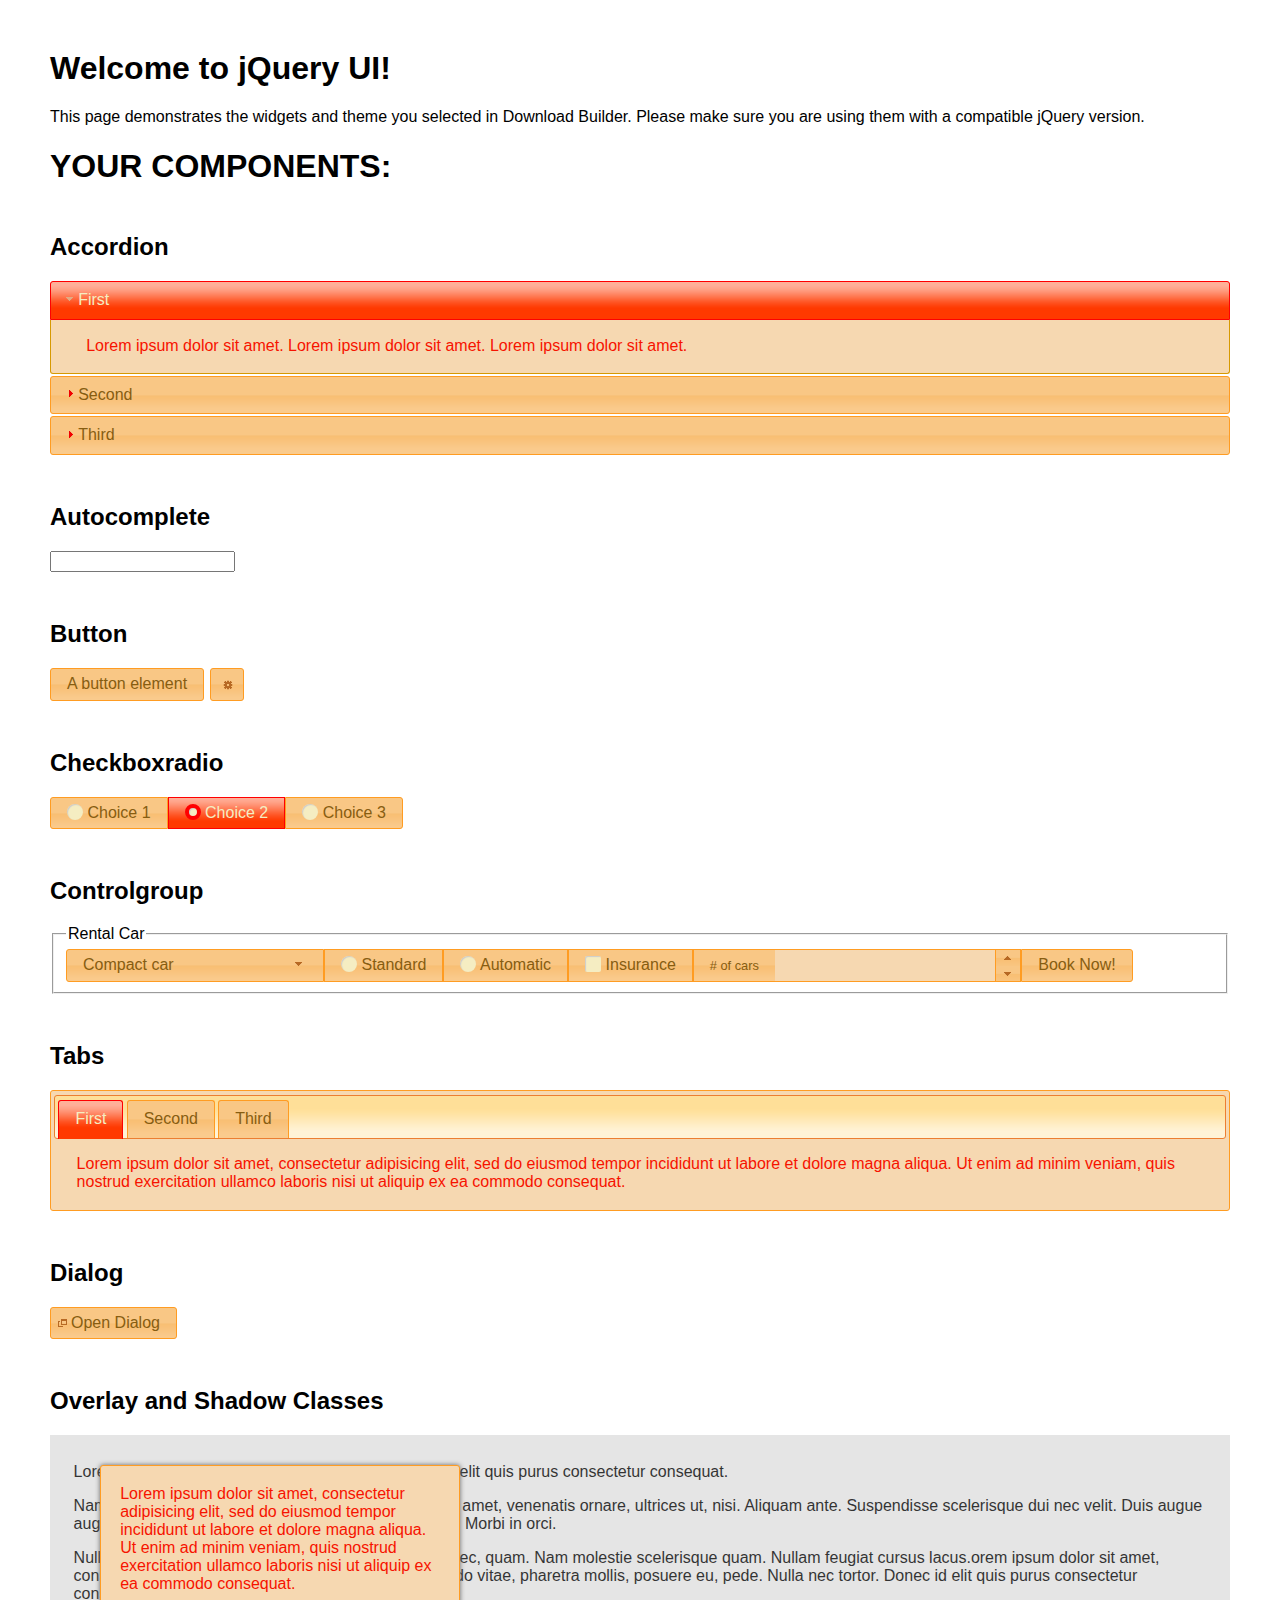
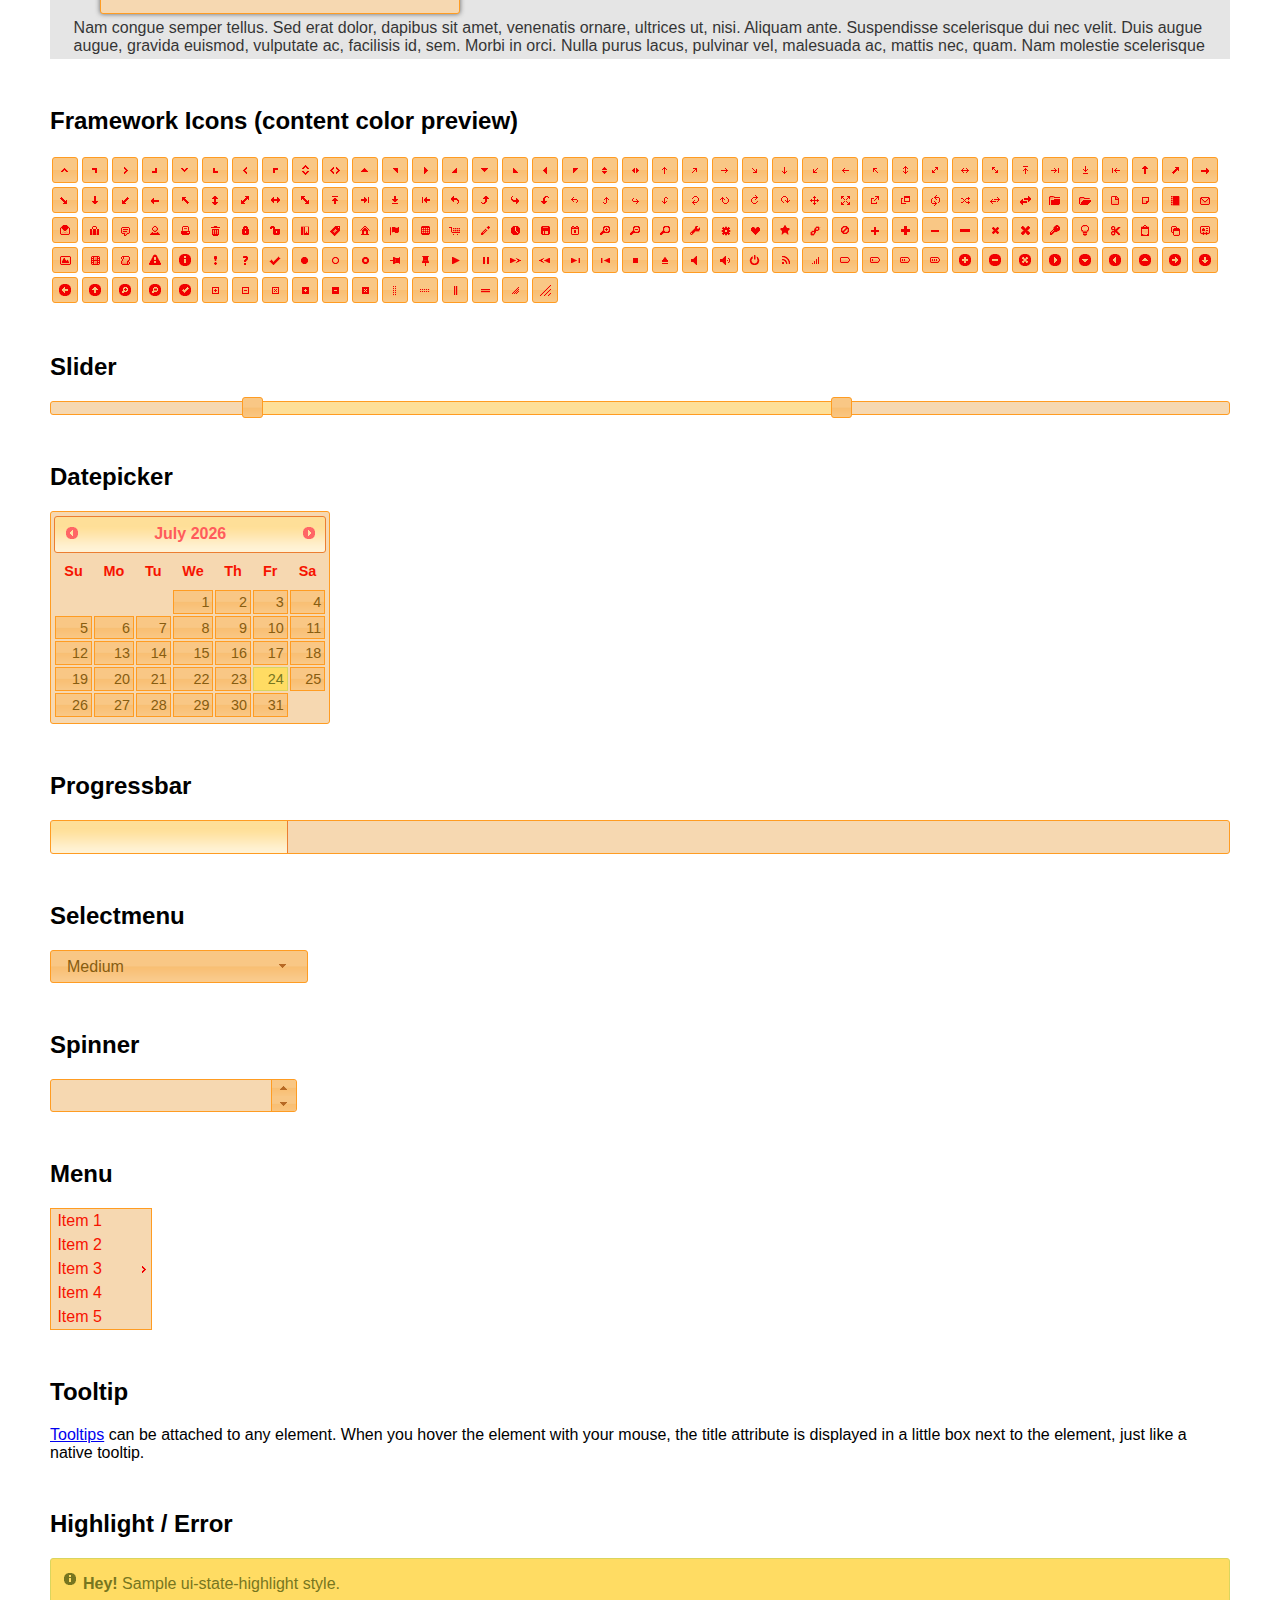
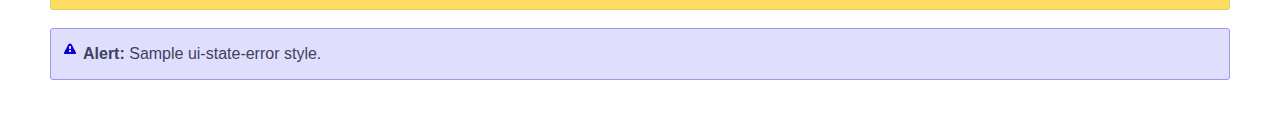
<file: websys/Resources/jquery-ui-1.12.1.custom/index.html>
<!doctype html>
<html lang="us">
<head>
	<meta charset="utf-8">
	<title>jQuery UI Example Page</title>
	<link href="jquery-ui.css" rel="stylesheet">
	<style>
	body{
		font-family: "Trebuchet MS", sans-serif;
		margin: 50px;
	}
	.demoHeaders {
		margin-top: 2em;
	}
	#dialog-link {
		padding: .4em 1em .4em 20px;
		text-decoration: none;
		position: relative;
	}
	#dialog-link span.ui-icon {
		margin: 0 5px 0 0;
		position: absolute;
		left: .2em;
		top: 50%;
		margin-top: -8px;
	}
	#icons {
		margin: 0;
		padding: 0;
	}
	#icons li {
		margin: 2px;
		position: relative;
		padding: 4px 0;
		cursor: pointer;
		float: left;
		list-style: none;
	}
	#icons span.ui-icon {
		float: left;
		margin: 0 4px;
	}
	.fakewindowcontain .ui-widget-overlay {
		position: absolute;
	}
	select {
		width: 200px;
	}
	</style>
</head>
<body>

<h1>Welcome to jQuery UI!</h1>

<div class="ui-widget">
	<p>This page demonstrates the widgets and theme you selected in Download Builder. Please make sure you are using them with a compatible jQuery version.</p>
</div>

<h1>YOUR COMPONENTS:</h1>


<!-- Accordion -->
<h2 class="demoHeaders">Accordion</h2>
<div id="accordion">
	<h3>First</h3>
	<div>Lorem ipsum dolor sit amet. Lorem ipsum dolor sit amet. Lorem ipsum dolor sit amet.</div>
	<h3>Second</h3>
	<div>Phasellus mattis tincidunt nibh.</div>
	<h3>Third</h3>
	<div>Nam dui erat, auctor a, dignissim quis.</div>
</div>



<!-- Autocomplete -->
<h2 class="demoHeaders">Autocomplete</h2>
<div>
	<input id="autocomplete" title="type &quot;a&quot;">
</div>



<!-- Button -->
<h2 class="demoHeaders">Button</h2>
<button id="button">A button element</button>
<button id="button-icon">An icon-only button</button>



<!-- Checkboxradio -->
<h2 class="demoHeaders">Checkboxradio</h2>
<form style="margin-top: 1em;">
	<div id="radioset">
		<input type="radio" id="radio1" name="radio"><label for="radio1">Choice 1</label>
		<input type="radio" id="radio2" name="radio" checked="checked"><label for="radio2">Choice 2</label>
		<input type="radio" id="radio3" name="radio"><label for="radio3">Choice 3</label>
	</div>
</form>



<!-- Controlgroup -->
<h2 class="demoHeaders">Controlgroup</h2>
<fieldset>
	<legend>Rental Car</legend>
	<div id="controlgroup">
		<select id="car-type">
			<option>Compact car</option>
			<option>Midsize car</option>
			<option>Full size car</option>
			<option>SUV</option>
			<option>Luxury</option>
			<option>Truck</option>
			<option>Van</option>
		</select>
		<label for="transmission-standard">Standard</label>
		<input type="radio" name="transmission" id="transmission-standard">
		<label for="transmission-automatic">Automatic</label>
		<input type="radio" name="transmission" id="transmission-automatic">
		<label for="insurance">Insurance</label>
		<input type="checkbox" name="insurance" id="insurance">
		<label for="horizontal-spinner" class="ui-controlgroup-label"># of cars</label>
		<input id="horizontal-spinner" class="ui-spinner-input">
		<button>Book Now!</button>
	</div>
</fieldset>



<!-- Tabs -->
<h2 class="demoHeaders">Tabs</h2>
<div id="tabs">
	<ul>
		<li><a href="#tabs-1">First</a></li>
		<li><a href="#tabs-2">Second</a></li>
		<li><a href="#tabs-3">Third</a></li>
	</ul>
	<div id="tabs-1">Lorem ipsum dolor sit amet, consectetur adipisicing elit, sed do eiusmod tempor incididunt ut labore et dolore magna aliqua. Ut enim ad minim veniam, quis nostrud exercitation ullamco laboris nisi ut aliquip ex ea commodo consequat.</div>
	<div id="tabs-2">Phasellus mattis tincidunt nibh. Cras orci urna, blandit id, pretium vel, aliquet ornare, felis. Maecenas scelerisque sem non nisl. Fusce sed lorem in enim dictum bibendum.</div>
	<div id="tabs-3">Nam dui erat, auctor a, dignissim quis, sollicitudin eu, felis. Pellentesque nisi urna, interdum eget, sagittis et, consequat vestibulum, lacus. Mauris porttitor ullamcorper augue.</div>
</div>



<h2 class="demoHeaders">Dialog</h2>
<p>
	<button id="dialog-link" class="ui-button ui-corner-all ui-widget">
		<span class="ui-icon ui-icon-newwin"></span>Open Dialog
	</button>
</p>

<h2 class="demoHeaders">Overlay and Shadow Classes</h2>
<div style="position: relative; width: 96%; height: 200px; padding:1% 2%; overflow:hidden;" class="fakewindowcontain">
	<p>Lorem ipsum dolor sit amet,  Nulla nec tortor. Donec id elit quis purus consectetur consequat. </p><p>Nam congue semper tellus. Sed erat dolor, dapibus sit amet, venenatis ornare, ultrices ut, nisi. Aliquam ante. Suspendisse scelerisque dui nec velit. Duis augue augue, gravida euismod, vulputate ac, facilisis id, sem. Morbi in orci. </p><p>Nulla purus lacus, pulvinar vel, malesuada ac, mattis nec, quam. Nam molestie scelerisque quam. Nullam feugiat cursus lacus.orem ipsum dolor sit amet, consectetur adipiscing elit. Donec libero risus, commodo vitae, pharetra mollis, posuere eu, pede. Nulla nec tortor. Donec id elit quis purus consectetur consequat. </p><p>Nam congue semper tellus. Sed erat dolor, dapibus sit amet, venenatis ornare, ultrices ut, nisi. Aliquam ante. Suspendisse scelerisque dui nec velit. Duis augue augue, gravida euismod, vulputate ac, facilisis id, sem. Morbi in orci. Nulla purus lacus, pulvinar vel, malesuada ac, mattis nec, quam. Nam molestie scelerisque quam. </p><p>Nullam feugiat cursus lacus.orem ipsum dolor sit amet, consectetur adipiscing elit. Donec libero risus, commodo vitae, pharetra mollis, posuere eu, pede. Nulla nec tortor. Donec id elit quis purus consectetur consequat. Nam congue semper tellus. Sed erat dolor, dapibus sit amet, venenatis ornare, ultrices ut, nisi. Aliquam ante. </p><p>Suspendisse scelerisque dui nec velit. Duis augue augue, gravida euismod, vulputate ac, facilisis id, sem. Morbi in orci. Nulla purus lacus, pulvinar vel, malesuada ac, mattis nec, quam. Nam molestie scelerisque quam. Nullam feugiat cursus lacus.orem ipsum dolor sit amet, consectetur adipiscing elit. Donec libero risus, commodo vitae, pharetra mollis, posuere eu, pede. Nulla nec tortor. Donec id elit quis purus consectetur consequat. Nam congue semper tellus. Sed erat dolor, dapibus sit amet, venenatis ornare, ultrices ut, nisi. </p>

	<!-- ui-dialog -->
	<div class="ui-widget-overlay ui-front"></div>
	<div style="position: absolute; width: 320px; left: 50px; top: 30px; padding: 1.2em" class="ui-widget ui-front ui-widget-content ui-corner-all ui-widget-shadow">
		Lorem ipsum dolor sit amet, consectetur adipisicing elit, sed do eiusmod tempor incididunt ut labore et dolore magna aliqua. Ut enim ad minim veniam, quis nostrud exercitation ullamco laboris nisi ut aliquip ex ea commodo consequat.
	</div>

</div>

<!-- ui-dialog -->
<div id="dialog" title="Dialog Title">
	<p>Lorem ipsum dolor sit amet, consectetur adipisicing elit, sed do eiusmod tempor incididunt ut labore et dolore magna aliqua. Ut enim ad minim veniam, quis nostrud exercitation ullamco laboris nisi ut aliquip ex ea commodo consequat.</p>
</div>



<h2 class="demoHeaders">Framework Icons (content color preview)</h2>
<ul id="icons" class="ui-widget ui-helper-clearfix">
	<li class="ui-state-default ui-corner-all" title=".ui-icon-caret-1-n"><span class="ui-icon ui-icon-caret-1-n"></span></li>
	<li class="ui-state-default ui-corner-all" title=".ui-icon-caret-1-ne"><span class="ui-icon ui-icon-caret-1-ne"></span></li>
	<li class="ui-state-default ui-corner-all" title=".ui-icon-caret-1-e"><span class="ui-icon ui-icon-caret-1-e"></span></li>
	<li class="ui-state-default ui-corner-all" title=".ui-icon-caret-1-se"><span class="ui-icon ui-icon-caret-1-se"></span></li>
	<li class="ui-state-default ui-corner-all" title=".ui-icon-caret-1-s"><span class="ui-icon ui-icon-caret-1-s"></span></li>
	<li class="ui-state-default ui-corner-all" title=".ui-icon-caret-1-sw"><span class="ui-icon ui-icon-caret-1-sw"></span></li>
	<li class="ui-state-default ui-corner-all" title=".ui-icon-caret-1-w"><span class="ui-icon ui-icon-caret-1-w"></span></li>
	<li class="ui-state-default ui-corner-all" title=".ui-icon-caret-1-nw"><span class="ui-icon ui-icon-caret-1-nw"></span></li>
	<li class="ui-state-default ui-corner-all" title=".ui-icon-caret-2-n-s"><span class="ui-icon ui-icon-caret-2-n-s"></span></li>
	<li class="ui-state-default ui-corner-all" title=".ui-icon-caret-2-e-w"><span class="ui-icon ui-icon-caret-2-e-w"></span></li>
	<li class="ui-state-default ui-corner-all" title=".ui-icon-triangle-1-n"><span class="ui-icon ui-icon-triangle-1-n"></span></li>
	<li class="ui-state-default ui-corner-all" title=".ui-icon-triangle-1-ne"><span class="ui-icon ui-icon-triangle-1-ne"></span></li>
	<li class="ui-state-default ui-corner-all" title=".ui-icon-triangle-1-e"><span class="ui-icon ui-icon-triangle-1-e"></span></li>
	<li class="ui-state-default ui-corner-all" title=".ui-icon-triangle-1-se"><span class="ui-icon ui-icon-triangle-1-se"></span></li>
	<li class="ui-state-default ui-corner-all" title=".ui-icon-triangle-1-s"><span class="ui-icon ui-icon-triangle-1-s"></span></li>
	<li class="ui-state-default ui-corner-all" title=".ui-icon-triangle-1-sw"><span class="ui-icon ui-icon-triangle-1-sw"></span></li>
	<li class="ui-state-default ui-corner-all" title=".ui-icon-triangle-1-w"><span class="ui-icon ui-icon-triangle-1-w"></span></li>
	<li class="ui-state-default ui-corner-all" title=".ui-icon-triangle-1-nw"><span class="ui-icon ui-icon-triangle-1-nw"></span></li>
	<li class="ui-state-default ui-corner-all" title=".ui-icon-triangle-2-n-s"><span class="ui-icon ui-icon-triangle-2-n-s"></span></li>
	<li class="ui-state-default ui-corner-all" title=".ui-icon-triangle-2-e-w"><span class="ui-icon ui-icon-triangle-2-e-w"></span></li>
	<li class="ui-state-default ui-corner-all" title=".ui-icon-arrow-1-n"><span class="ui-icon ui-icon-arrow-1-n"></span></li>
	<li class="ui-state-default ui-corner-all" title=".ui-icon-arrow-1-ne"><span class="ui-icon ui-icon-arrow-1-ne"></span></li>
	<li class="ui-state-default ui-corner-all" title=".ui-icon-arrow-1-e"><span class="ui-icon ui-icon-arrow-1-e"></span></li>
	<li class="ui-state-default ui-corner-all" title=".ui-icon-arrow-1-se"><span class="ui-icon ui-icon-arrow-1-se"></span></li>
	<li class="ui-state-default ui-corner-all" title=".ui-icon-arrow-1-s"><span class="ui-icon ui-icon-arrow-1-s"></span></li>
	<li class="ui-state-default ui-corner-all" title=".ui-icon-arrow-1-sw"><span class="ui-icon ui-icon-arrow-1-sw"></span></li>
	<li class="ui-state-default ui-corner-all" title=".ui-icon-arrow-1-w"><span class="ui-icon ui-icon-arrow-1-w"></span></li>
	<li class="ui-state-default ui-corner-all" title=".ui-icon-arrow-1-nw"><span class="ui-icon ui-icon-arrow-1-nw"></span></li>
	<li class="ui-state-default ui-corner-all" title=".ui-icon-arrow-2-n-s"><span class="ui-icon ui-icon-arrow-2-n-s"></span></li>
	<li class="ui-state-default ui-corner-all" title=".ui-icon-arrow-2-ne-sw"><span class="ui-icon ui-icon-arrow-2-ne-sw"></span></li>
	<li class="ui-state-default ui-corner-all" title=".ui-icon-arrow-2-e-w"><span class="ui-icon ui-icon-arrow-2-e-w"></span></li>
	<li class="ui-state-default ui-corner-all" title=".ui-icon-arrow-2-se-nw"><span class="ui-icon ui-icon-arrow-2-se-nw"></span></li>
	<li class="ui-state-default ui-corner-all" title=".ui-icon-arrowstop-1-n"><span class="ui-icon ui-icon-arrowstop-1-n"></span></li>
	<li class="ui-state-default ui-corner-all" title=".ui-icon-arrowstop-1-e"><span class="ui-icon ui-icon-arrowstop-1-e"></span></li>
	<li class="ui-state-default ui-corner-all" title=".ui-icon-arrowstop-1-s"><span class="ui-icon ui-icon-arrowstop-1-s"></span></li>
	<li class="ui-state-default ui-corner-all" title=".ui-icon-arrowstop-1-w"><span class="ui-icon ui-icon-arrowstop-1-w"></span></li>
	<li class="ui-state-default ui-corner-all" title=".ui-icon-arrowthick-1-n"><span class="ui-icon ui-icon-arrowthick-1-n"></span></li>
	<li class="ui-state-default ui-corner-all" title=".ui-icon-arrowthick-1-ne"><span class="ui-icon ui-icon-arrowthick-1-ne"></span></li>
	<li class="ui-state-default ui-corner-all" title=".ui-icon-arrowthick-1-e"><span class="ui-icon ui-icon-arrowthick-1-e"></span></li>
	<li class="ui-state-default ui-corner-all" title=".ui-icon-arrowthick-1-se"><span class="ui-icon ui-icon-arrowthick-1-se"></span></li>
	<li class="ui-state-default ui-corner-all" title=".ui-icon-arrowthick-1-s"><span class="ui-icon ui-icon-arrowthick-1-s"></span></li>
	<li class="ui-state-default ui-corner-all" title=".ui-icon-arrowthick-1-sw"><span class="ui-icon ui-icon-arrowthick-1-sw"></span></li>
	<li class="ui-state-default ui-corner-all" title=".ui-icon-arrowthick-1-w"><span class="ui-icon ui-icon-arrowthick-1-w"></span></li>
	<li class="ui-state-default ui-corner-all" title=".ui-icon-arrowthick-1-nw"><span class="ui-icon ui-icon-arrowthick-1-nw"></span></li>
	<li class="ui-state-default ui-corner-all" title=".ui-icon-arrowthick-2-n-s"><span class="ui-icon ui-icon-arrowthick-2-n-s"></span></li>
	<li class="ui-state-default ui-corner-all" title=".ui-icon-arrowthick-2-ne-sw"><span class="ui-icon ui-icon-arrowthick-2-ne-sw"></span></li>
	<li class="ui-state-default ui-corner-all" title=".ui-icon-arrowthick-2-e-w"><span class="ui-icon ui-icon-arrowthick-2-e-w"></span></li>
	<li class="ui-state-default ui-corner-all" title=".ui-icon-arrowthick-2-se-nw"><span class="ui-icon ui-icon-arrowthick-2-se-nw"></span></li>
	<li class="ui-state-default ui-corner-all" title=".ui-icon-arrowthickstop-1-n"><span class="ui-icon ui-icon-arrowthickstop-1-n"></span></li>
	<li class="ui-state-default ui-corner-all" title=".ui-icon-arrowthickstop-1-e"><span class="ui-icon ui-icon-arrowthickstop-1-e"></span></li>
	<li class="ui-state-default ui-corner-all" title=".ui-icon-arrowthickstop-1-s"><span class="ui-icon ui-icon-arrowthickstop-1-s"></span></li>
	<li class="ui-state-default ui-corner-all" title=".ui-icon-arrowthickstop-1-w"><span class="ui-icon ui-icon-arrowthickstop-1-w"></span></li>
	<li class="ui-state-default ui-corner-all" title=".ui-icon-arrowreturnthick-1-w"><span class="ui-icon ui-icon-arrowreturnthick-1-w"></span></li>
	<li class="ui-state-default ui-corner-all" title=".ui-icon-arrowreturnthick-1-n"><span class="ui-icon ui-icon-arrowreturnthick-1-n"></span></li>
	<li class="ui-state-default ui-corner-all" title=".ui-icon-arrowreturnthick-1-e"><span class="ui-icon ui-icon-arrowreturnthick-1-e"></span></li>
	<li class="ui-state-default ui-corner-all" title=".ui-icon-arrowreturnthick-1-s"><span class="ui-icon ui-icon-arrowreturnthick-1-s"></span></li>
	<li class="ui-state-default ui-corner-all" title=".ui-icon-arrowreturn-1-w"><span class="ui-icon ui-icon-arrowreturn-1-w"></span></li>
	<li class="ui-state-default ui-corner-all" title=".ui-icon-arrowreturn-1-n"><span class="ui-icon ui-icon-arrowreturn-1-n"></span></li>
	<li class="ui-state-default ui-corner-all" title=".ui-icon-arrowreturn-1-e"><span class="ui-icon ui-icon-arrowreturn-1-e"></span></li>
	<li class="ui-state-default ui-corner-all" title=".ui-icon-arrowreturn-1-s"><span class="ui-icon ui-icon-arrowreturn-1-s"></span></li>
	<li class="ui-state-default ui-corner-all" title=".ui-icon-arrowrefresh-1-w"><span class="ui-icon ui-icon-arrowrefresh-1-w"></span></li>
	<li class="ui-state-default ui-corner-all" title=".ui-icon-arrowrefresh-1-n"><span class="ui-icon ui-icon-arrowrefresh-1-n"></span></li>
	<li class="ui-state-default ui-corner-all" title=".ui-icon-arrowrefresh-1-e"><span class="ui-icon ui-icon-arrowrefresh-1-e"></span></li>
	<li class="ui-state-default ui-corner-all" title=".ui-icon-arrowrefresh-1-s"><span class="ui-icon ui-icon-arrowrefresh-1-s"></span></li>
	<li class="ui-state-default ui-corner-all" title=".ui-icon-arrow-4"><span class="ui-icon ui-icon-arrow-4"></span></li>
	<li class="ui-state-default ui-corner-all" title=".ui-icon-arrow-4-diag"><span class="ui-icon ui-icon-arrow-4-diag"></span></li>
	<li class="ui-state-default ui-corner-all" title=".ui-icon-extlink"><span class="ui-icon ui-icon-extlink"></span></li>
	<li class="ui-state-default ui-corner-all" title=".ui-icon-newwin"><span class="ui-icon ui-icon-newwin"></span></li>
	<li class="ui-state-default ui-corner-all" title=".ui-icon-refresh"><span class="ui-icon ui-icon-refresh"></span></li>
	<li class="ui-state-default ui-corner-all" title=".ui-icon-shuffle"><span class="ui-icon ui-icon-shuffle"></span></li>
	<li class="ui-state-default ui-corner-all" title=".ui-icon-transfer-e-w"><span class="ui-icon ui-icon-transfer-e-w"></span></li>
	<li class="ui-state-default ui-corner-all" title=".ui-icon-transferthick-e-w"><span class="ui-icon ui-icon-transferthick-e-w"></span></li>
	<li class="ui-state-default ui-corner-all" title=".ui-icon-folder-collapsed"><span class="ui-icon ui-icon-folder-collapsed"></span></li>
	<li class="ui-state-default ui-corner-all" title=".ui-icon-folder-open"><span class="ui-icon ui-icon-folder-open"></span></li>
	<li class="ui-state-default ui-corner-all" title=".ui-icon-document"><span class="ui-icon ui-icon-document"></span></li>
	<li class="ui-state-default ui-corner-all" title=".ui-icon-document-b"><span class="ui-icon ui-icon-document-b"></span></li>
	<li class="ui-state-default ui-corner-all" title=".ui-icon-note"><span class="ui-icon ui-icon-note"></span></li>
	<li class="ui-state-default ui-corner-all" title=".ui-icon-mail-closed"><span class="ui-icon ui-icon-mail-closed"></span></li>
	<li class="ui-state-default ui-corner-all" title=".ui-icon-mail-open"><span class="ui-icon ui-icon-mail-open"></span></li>
	<li class="ui-state-default ui-corner-all" title=".ui-icon-suitcase"><span class="ui-icon ui-icon-suitcase"></span></li>
	<li class="ui-state-default ui-corner-all" title=".ui-icon-comment"><span class="ui-icon ui-icon-comment"></span></li>
	<li class="ui-state-default ui-corner-all" title=".ui-icon-person"><span class="ui-icon ui-icon-person"></span></li>
	<li class="ui-state-default ui-corner-all" title=".ui-icon-print"><span class="ui-icon ui-icon-print"></span></li>
	<li class="ui-state-default ui-corner-all" title=".ui-icon-trash"><span class="ui-icon ui-icon-trash"></span></li>
	<li class="ui-state-default ui-corner-all" title=".ui-icon-locked"><span class="ui-icon ui-icon-locked"></span></li>
	<li class="ui-state-default ui-corner-all" title=".ui-icon-unlocked"><span class="ui-icon ui-icon-unlocked"></span></li>
	<li class="ui-state-default ui-corner-all" title=".ui-icon-bookmark"><span class="ui-icon ui-icon-bookmark"></span></li>
	<li class="ui-state-default ui-corner-all" title=".ui-icon-tag"><span class="ui-icon ui-icon-tag"></span></li>
	<li class="ui-state-default ui-corner-all" title=".ui-icon-home"><span class="ui-icon ui-icon-home"></span></li>
	<li class="ui-state-default ui-corner-all" title=".ui-icon-flag"><span class="ui-icon ui-icon-flag"></span></li>
	<li class="ui-state-default ui-corner-all" title=".ui-icon-calculator"><span class="ui-icon ui-icon-calculator"></span></li>
	<li class="ui-state-default ui-corner-all" title=".ui-icon-cart"><span class="ui-icon ui-icon-cart"></span></li>
	<li class="ui-state-default ui-corner-all" title=".ui-icon-pencil"><span class="ui-icon ui-icon-pencil"></span></li>
	<li class="ui-state-default ui-corner-all" title=".ui-icon-clock"><span class="ui-icon ui-icon-clock"></span></li>
	<li class="ui-state-default ui-corner-all" title=".ui-icon-disk"><span class="ui-icon ui-icon-disk"></span></li>
	<li class="ui-state-default ui-corner-all" title=".ui-icon-calendar"><span class="ui-icon ui-icon-calendar"></span></li>
	<li class="ui-state-default ui-corner-all" title=".ui-icon-zoomin"><span class="ui-icon ui-icon-zoomin"></span></li>
	<li class="ui-state-default ui-corner-all" title=".ui-icon-zoomout"><span class="ui-icon ui-icon-zoomout"></span></li>
	<li class="ui-state-default ui-corner-all" title=".ui-icon-search"><span class="ui-icon ui-icon-search"></span></li>
	<li class="ui-state-default ui-corner-all" title=".ui-icon-wrench"><span class="ui-icon ui-icon-wrench"></span></li>
	<li class="ui-state-default ui-corner-all" title=".ui-icon-gear"><span class="ui-icon ui-icon-gear"></span></li>
	<li class="ui-state-default ui-corner-all" title=".ui-icon-heart"><span class="ui-icon ui-icon-heart"></span></li>
	<li class="ui-state-default ui-corner-all" title=".ui-icon-star"><span class="ui-icon ui-icon-star"></span></li>
	<li class="ui-state-default ui-corner-all" title=".ui-icon-link"><span class="ui-icon ui-icon-link"></span></li>
	<li class="ui-state-default ui-corner-all" title=".ui-icon-cancel"><span class="ui-icon ui-icon-cancel"></span></li>
	<li class="ui-state-default ui-corner-all" title=".ui-icon-plus"><span class="ui-icon ui-icon-plus"></span></li>
	<li class="ui-state-default ui-corner-all" title=".ui-icon-plusthick"><span class="ui-icon ui-icon-plusthick"></span></li>
	<li class="ui-state-default ui-corner-all" title=".ui-icon-minus"><span class="ui-icon ui-icon-minus"></span></li>
	<li class="ui-state-default ui-corner-all" title=".ui-icon-minusthick"><span class="ui-icon ui-icon-minusthick"></span></li>
	<li class="ui-state-default ui-corner-all" title=".ui-icon-close"><span class="ui-icon ui-icon-close"></span></li>
	<li class="ui-state-default ui-corner-all" title=".ui-icon-closethick"><span class="ui-icon ui-icon-closethick"></span></li>
	<li class="ui-state-default ui-corner-all" title=".ui-icon-key"><span class="ui-icon ui-icon-key"></span></li>
	<li class="ui-state-default ui-corner-all" title=".ui-icon-lightbulb"><span class="ui-icon ui-icon-lightbulb"></span></li>
	<li class="ui-state-default ui-corner-all" title=".ui-icon-scissors"><span class="ui-icon ui-icon-scissors"></span></li>
	<li class="ui-state-default ui-corner-all" title=".ui-icon-clipboard"><span class="ui-icon ui-icon-clipboard"></span></li>
	<li class="ui-state-default ui-corner-all" title=".ui-icon-copy"><span class="ui-icon ui-icon-copy"></span></li>
	<li class="ui-state-default ui-corner-all" title=".ui-icon-contact"><span class="ui-icon ui-icon-contact"></span></li>
	<li class="ui-state-default ui-corner-all" title=".ui-icon-image"><span class="ui-icon ui-icon-image"></span></li>
	<li class="ui-state-default ui-corner-all" title=".ui-icon-video"><span class="ui-icon ui-icon-video"></span></li>
	<li class="ui-state-default ui-corner-all" title=".ui-icon-script"><span class="ui-icon ui-icon-script"></span></li>
	<li class="ui-state-default ui-corner-all" title=".ui-icon-alert"><span class="ui-icon ui-icon-alert"></span></li>
	<li class="ui-state-default ui-corner-all" title=".ui-icon-info"><span class="ui-icon ui-icon-info"></span></li>
	<li class="ui-state-default ui-corner-all" title=".ui-icon-notice"><span class="ui-icon ui-icon-notice"></span></li>
	<li class="ui-state-default ui-corner-all" title=".ui-icon-help"><span class="ui-icon ui-icon-help"></span></li>
	<li class="ui-state-default ui-corner-all" title=".ui-icon-check"><span class="ui-icon ui-icon-check"></span></li>
	<li class="ui-state-default ui-corner-all" title=".ui-icon-bullet"><span class="ui-icon ui-icon-bullet"></span></li>
	<li class="ui-state-default ui-corner-all" title=".ui-icon-radio-off"><span class="ui-icon ui-icon-radio-off"></span></li>
	<li class="ui-state-default ui-corner-all" title=".ui-icon-radio-on"><span class="ui-icon ui-icon-radio-on"></span></li>
	<li class="ui-state-default ui-corner-all" title=".ui-icon-pin-w"><span class="ui-icon ui-icon-pin-w"></span></li>
	<li class="ui-state-default ui-corner-all" title=".ui-icon-pin-s"><span class="ui-icon ui-icon-pin-s"></span></li>
	<li class="ui-state-default ui-corner-all" title=".ui-icon-play"><span class="ui-icon ui-icon-play"></span></li>
	<li class="ui-state-default ui-corner-all" title=".ui-icon-pause"><span class="ui-icon ui-icon-pause"></span></li>
	<li class="ui-state-default ui-corner-all" title=".ui-icon-seek-next"><span class="ui-icon ui-icon-seek-next"></span></li>
	<li class="ui-state-default ui-corner-all" title=".ui-icon-seek-prev"><span class="ui-icon ui-icon-seek-prev"></span></li>
	<li class="ui-state-default ui-corner-all" title=".ui-icon-seek-end"><span class="ui-icon ui-icon-seek-end"></span></li>
	<li class="ui-state-default ui-corner-all" title=".ui-icon-seek-first"><span class="ui-icon ui-icon-seek-first"></span></li>
	<li class="ui-state-default ui-corner-all" title=".ui-icon-stop"><span class="ui-icon ui-icon-stop"></span></li>
	<li class="ui-state-default ui-corner-all" title=".ui-icon-eject"><span class="ui-icon ui-icon-eject"></span></li>
	<li class="ui-state-default ui-corner-all" title=".ui-icon-volume-off"><span class="ui-icon ui-icon-volume-off"></span></li>
	<li class="ui-state-default ui-corner-all" title=".ui-icon-volume-on"><span class="ui-icon ui-icon-volume-on"></span></li>
	<li class="ui-state-default ui-corner-all" title=".ui-icon-power"><span class="ui-icon ui-icon-power"></span></li>
	<li class="ui-state-default ui-corner-all" title=".ui-icon-signal-diag"><span class="ui-icon ui-icon-signal-diag"></span></li>
	<li class="ui-state-default ui-corner-all" title=".ui-icon-signal"><span class="ui-icon ui-icon-signal"></span></li>
	<li class="ui-state-default ui-corner-all" title=".ui-icon-battery-0"><span class="ui-icon ui-icon-battery-0"></span></li>
	<li class="ui-state-default ui-corner-all" title=".ui-icon-battery-1"><span class="ui-icon ui-icon-battery-1"></span></li>
	<li class="ui-state-default ui-corner-all" title=".ui-icon-battery-2"><span class="ui-icon ui-icon-battery-2"></span></li>
	<li class="ui-state-default ui-corner-all" title=".ui-icon-battery-3"><span class="ui-icon ui-icon-battery-3"></span></li>
	<li class="ui-state-default ui-corner-all" title=".ui-icon-circle-plus"><span class="ui-icon ui-icon-circle-plus"></span></li>
	<li class="ui-state-default ui-corner-all" title=".ui-icon-circle-minus"><span class="ui-icon ui-icon-circle-minus"></span></li>
	<li class="ui-state-default ui-corner-all" title=".ui-icon-circle-close"><span class="ui-icon ui-icon-circle-close"></span></li>
	<li class="ui-state-default ui-corner-all" title=".ui-icon-circle-triangle-e"><span class="ui-icon ui-icon-circle-triangle-e"></span></li>
	<li class="ui-state-default ui-corner-all" title=".ui-icon-circle-triangle-s"><span class="ui-icon ui-icon-circle-triangle-s"></span></li>
	<li class="ui-state-default ui-corner-all" title=".ui-icon-circle-triangle-w"><span class="ui-icon ui-icon-circle-triangle-w"></span></li>
	<li class="ui-state-default ui-corner-all" title=".ui-icon-circle-triangle-n"><span class="ui-icon ui-icon-circle-triangle-n"></span></li>
	<li class="ui-state-default ui-corner-all" title=".ui-icon-circle-arrow-e"><span class="ui-icon ui-icon-circle-arrow-e"></span></li>
	<li class="ui-state-default ui-corner-all" title=".ui-icon-circle-arrow-s"><span class="ui-icon ui-icon-circle-arrow-s"></span></li>
	<li class="ui-state-default ui-corner-all" title=".ui-icon-circle-arrow-w"><span class="ui-icon ui-icon-circle-arrow-w"></span></li>
	<li class="ui-state-default ui-corner-all" title=".ui-icon-circle-arrow-n"><span class="ui-icon ui-icon-circle-arrow-n"></span></li>
	<li class="ui-state-default ui-corner-all" title=".ui-icon-circle-zoomin"><span class="ui-icon ui-icon-circle-zoomin"></span></li>
	<li class="ui-state-default ui-corner-all" title=".ui-icon-circle-zoomout"><span class="ui-icon ui-icon-circle-zoomout"></span></li>
	<li class="ui-state-default ui-corner-all" title=".ui-icon-circle-check"><span class="ui-icon ui-icon-circle-check"></span></li>
	<li class="ui-state-default ui-corner-all" title=".ui-icon-circlesmall-plus"><span class="ui-icon ui-icon-circlesmall-plus"></span></li>
	<li class="ui-state-default ui-corner-all" title=".ui-icon-circlesmall-minus"><span class="ui-icon ui-icon-circlesmall-minus"></span></li>
	<li class="ui-state-default ui-corner-all" title=".ui-icon-circlesmall-close"><span class="ui-icon ui-icon-circlesmall-close"></span></li>
	<li class="ui-state-default ui-corner-all" title=".ui-icon-squaresmall-plus"><span class="ui-icon ui-icon-squaresmall-plus"></span></li>
	<li class="ui-state-default ui-corner-all" title=".ui-icon-squaresmall-minus"><span class="ui-icon ui-icon-squaresmall-minus"></span></li>
	<li class="ui-state-default ui-corner-all" title=".ui-icon-squaresmall-close"><span class="ui-icon ui-icon-squaresmall-close"></span></li>
	<li class="ui-state-default ui-corner-all" title=".ui-icon-grip-dotted-vertical"><span class="ui-icon ui-icon-grip-dotted-vertical"></span></li>
	<li class="ui-state-default ui-corner-all" title=".ui-icon-grip-dotted-horizontal"><span class="ui-icon ui-icon-grip-dotted-horizontal"></span></li>
	<li class="ui-state-default ui-corner-all" title=".ui-icon-grip-solid-vertical"><span class="ui-icon ui-icon-grip-solid-vertical"></span></li>
	<li class="ui-state-default ui-corner-all" title=".ui-icon-grip-solid-horizontal"><span class="ui-icon ui-icon-grip-solid-horizontal"></span></li>
	<li class="ui-state-default ui-corner-all" title=".ui-icon-gripsmall-diagonal-se"><span class="ui-icon ui-icon-gripsmall-diagonal-se"></span></li>
	<li class="ui-state-default ui-corner-all" title=".ui-icon-grip-diagonal-se"><span class="ui-icon ui-icon-grip-diagonal-se"></span></li>
</ul>


<!-- Slider -->
<h2 class="demoHeaders">Slider</h2>
<div id="slider"></div>



<!-- Datepicker -->
<h2 class="demoHeaders">Datepicker</h2>
<div id="datepicker"></div>



<!-- Progressbar -->
<h2 class="demoHeaders">Progressbar</h2>
<div id="progressbar"></div>



<!-- Progressbar -->
<h2 class="demoHeaders">Selectmenu</h2>
<select id="selectmenu">
	<option>Slower</option>
	<option>Slow</option>
	<option selected="selected">Medium</option>
	<option>Fast</option>
	<option>Faster</option>
</select>



<!-- Spinner -->
<h2 class="demoHeaders">Spinner</h2>
<input id="spinner">



<!-- Menu -->
<h2 class="demoHeaders">Menu</h2>
<ul style="width:100px;" id="menu">
	<li><div>Item 1</div></li>
	<li><div>Item 2</div></li>
	<li><div>Item 3</div>
		<ul>
			<li><div>Item 3-1</div></li>
			<li><div>Item 3-2</div></li>
			<li><div>Item 3-3</div></li>
			<li><div>Item 3-4</div></li>
			<li><div>Item 3-5</div></li>
		</ul>
	</li>
	<li><div>Item 4</div></li>
	<li><div>Item 5</div></li>
</ul>



<!-- Tooltip -->
<h2 class="demoHeaders">Tooltip</h2>
<p id="tooltip">
	<a href="#" title="That&apos;s what this widget is">Tooltips</a> can be attached to any element. When you hover
the element with your mouse, the title attribute is displayed in a little box next to the element, just like a native tooltip.
</p>


<!-- Highlight / Error -->
<h2 class="demoHeaders">Highlight / Error</h2>
<div class="ui-widget">
	<div class="ui-state-highlight ui-corner-all" style="margin-top: 20px; padding: 0 .7em;">
		<p><span class="ui-icon ui-icon-info" style="float: left; margin-right: .3em;"></span>
		<strong>Hey!</strong> Sample ui-state-highlight style.</p>
	</div>
</div>
<br>
<div class="ui-widget">
	<div class="ui-state-error ui-corner-all" style="padding: 0 .7em;">
		<p><span class="ui-icon ui-icon-alert" style="float: left; margin-right: .3em;"></span>
		<strong>Alert:</strong> Sample ui-state-error style.</p>
	</div>
</div>

<script src="external/jquery/jquery.js"></script>
<script src="jquery-ui.js"></script>
<script>

$( "#accordion" ).accordion();



var availableTags = [
	"ActionScript",
	"AppleScript",
	"Asp",
	"BASIC",
	"C",
	"C++",
	"Clojure",
	"COBOL",
	"ColdFusion",
	"Erlang",
	"Fortran",
	"Groovy",
	"Haskell",
	"Java",
	"JavaScript",
	"Lisp",
	"Perl",
	"PHP",
	"Python",
	"Ruby",
	"Scala",
	"Scheme"
];
$( "#autocomplete" ).autocomplete({
	source: availableTags
});



$( "#button" ).button();
$( "#button-icon" ).button({
	icon: "ui-icon-gear",
	showLabel: false
});



$( "#radioset" ).buttonset();



$( "#controlgroup" ).controlgroup();



$( "#tabs" ).tabs();



$( "#dialog" ).dialog({
	autoOpen: false,
	width: 400,
	buttons: [
		{
			text: "Ok",
			click: function() {
				$( this ).dialog( "close" );
			}
		},
		{
			text: "Cancel",
			click: function() {
				$( this ).dialog( "close" );
			}
		}
	]
});

// Link to open the dialog
$( "#dialog-link" ).click(function( event ) {
	$( "#dialog" ).dialog( "open" );
	event.preventDefault();
});



$( "#datepicker" ).datepicker({
	inline: true
});



$( "#slider" ).slider({
	range: true,
	values: [ 17, 67 ]
});



$( "#progressbar" ).progressbar({
	value: 20
});



$( "#spinner" ).spinner();



$( "#menu" ).menu();



$( "#tooltip" ).tooltip();



$( "#selectmenu" ).selectmenu();


// Hover states on the static widgets
$( "#dialog-link, #icons li" ).hover(
	function() {
		$( this ).addClass( "ui-state-hover" );
	},
	function() {
		$( this ).removeClass( "ui-state-hover" );
	}
);
</script>
</body>
</html>
</file>
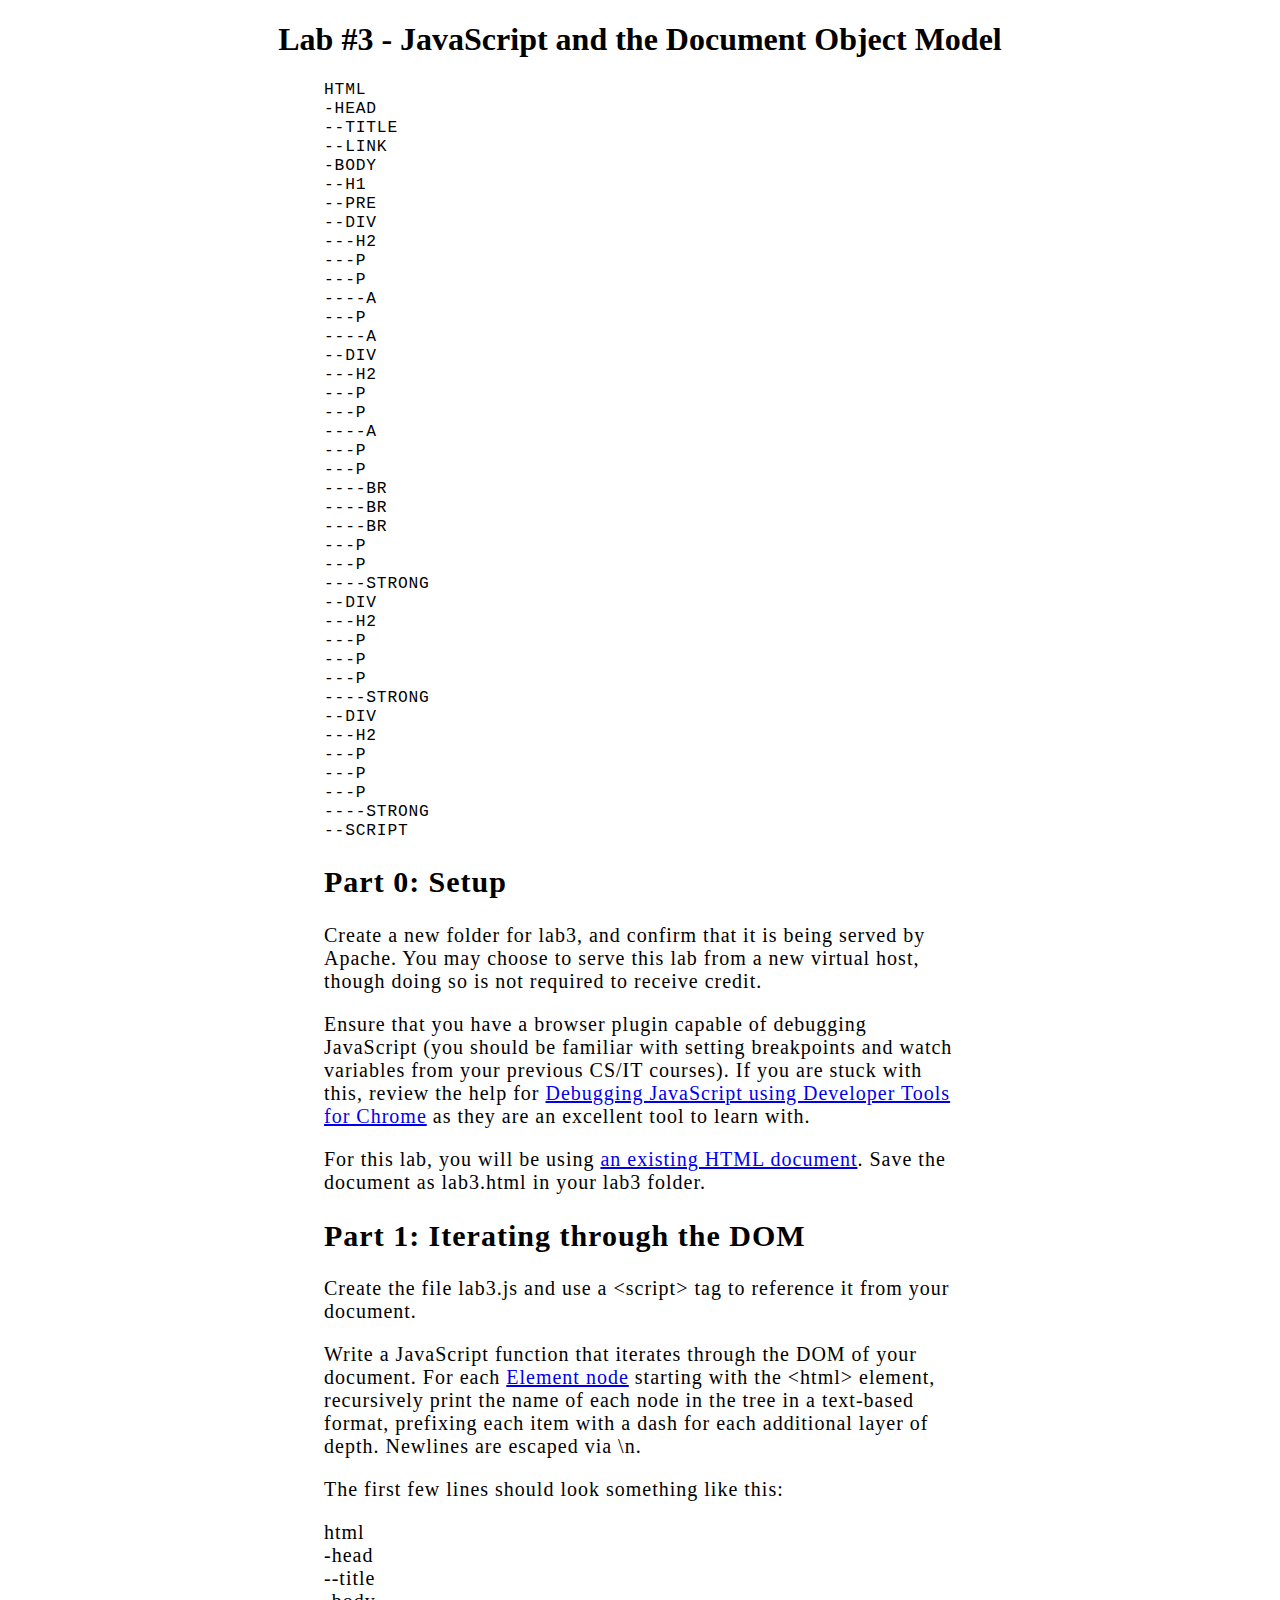
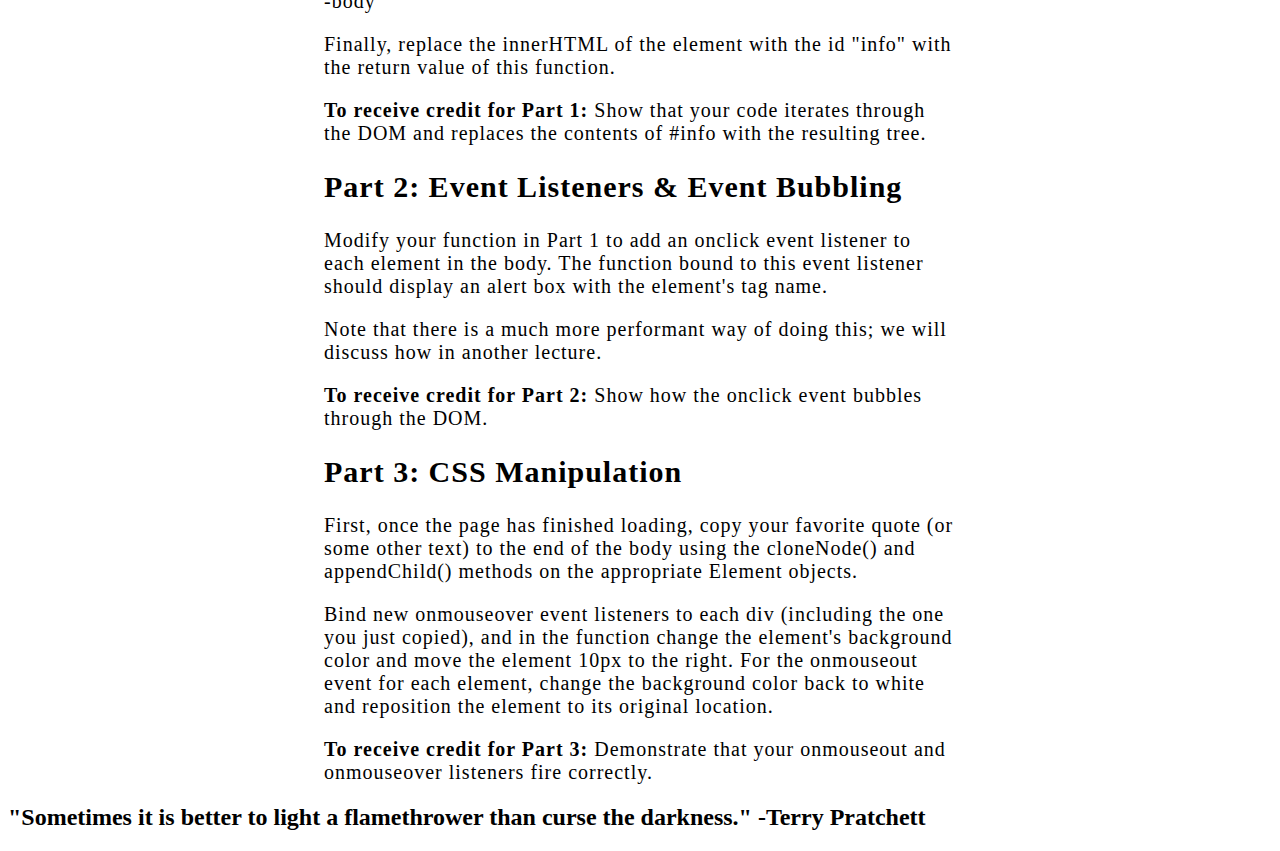
<file: websys/Projects/Labs/lab3/index.html>
<!doctype html>
<html>
<head>
  <title>Lab 3</title>
  <link rel=stylesheet href="lab3Solution.css"/>
</head>
<body>
  <h1>Lab #3 - JavaScript and the Document Object Model</h1>
  <pre id="info">Lab #3 - JavaScript and the Document Object Model</pre>
  <div class="quote">
    <h2>Part 0: Setup</h2>
    <p>Create a new folder for lab3, and confirm that it is being served by Apache. You may choose to serve this lab from a new virtual host, though doing so is not required to receive credit.</p>
    <p>Ensure that you have a browser plugin capable of debugging JavaScript (you should be familiar with setting breakpoints and watch variables from your previous CS/IT courses). If you are stuck with this, review the help for <a href="https://developers.google.com/chrome-developer-tools/docs/javascript-debugging">Debugging JavaScript using Developer Tools for Chrome</a> as they are an excellent tool to learn with.</p>
    <p>For this lab, you will be using <a href="Lab 3 instructions.html">an existing HTML document</a>. Save the document as lab3.html in your lab3 folder.</p>
  </div>
  <div class="quote">
    <h2>Part 1: Iterating through the DOM</h2>
    <p>Create the file lab3.js and use a &lt;script&gt; tag to reference it from your document.</p>
    <p>Write a JavaScript function that iterates through the DOM of your document. For each <a href="http://www.w3schools.com/jsref/dom_obj_document.asp">Element node</a> starting with the &lt;html&gt; element, recursively print the name of each node in the tree in a text-based format, prefixing each item with a dash for each additional layer of depth. Newlines are escaped via \n.</p>
    <p>The first few lines should look something like this:</p> 
    <p>html<br/>-head<br/>--title<br/>-body</p>
    <p>Finally, replace the innerHTML of the element with the id &quot;info&quot; with the return value of this function.</p>
    <p><strong>To receive credit for Part 1:</strong> Show that your code iterates through the DOM and replaces the contents of #info with the resulting tree.</p>
  </div>
  <div class="quote">
    <h2>Part 2: Event Listeners &amp; Event Bubbling</h2>
    <p>Modify your function in Part 1 to add an onclick event listener to each element in the body. The function bound to this event listener should display an alert box with the element's tag name.</p>
    <p>Note that there is a much more performant way of doing this; we will discuss how in another lecture.</p>
    <p><strong>To receive credit for Part 2:</strong> Show how the onclick event bubbles through the DOM.</p>
  </div>
  <div class="quote">
    <h2>Part 3: CSS Manipulation</h2>
    <p>First, once the page has finished loading, copy your favorite quote (or some other text) to the end of the body using the cloneNode() and appendChild() methods on the appropriate Element objects.</p>
    <p>Bind new onmouseover event listeners to each div (including the one you just copied), and in the function change the element's background color and move the element 10px to the right. For the onmouseout event for each element, change the background color back to white and reposition the element to its original location.</p>
    <p><strong>To receive credit for Part 3:</strong> Demonstrate that your onmouseout and onmouseover listeners fire correctly.</p>
  </div>
</body>
<script src="lab3Solution.js"></script>
</html>
</file>
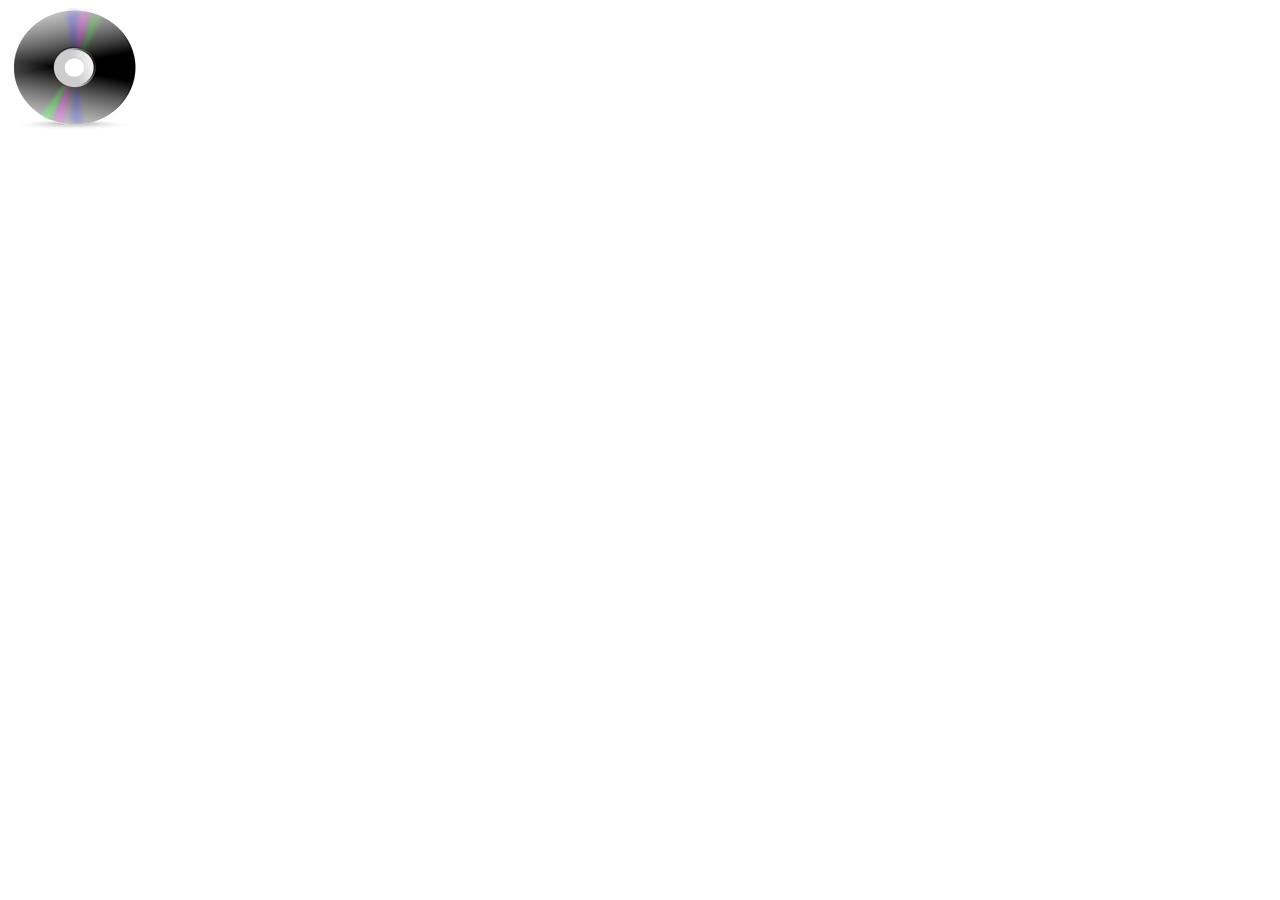
<file: websys/Projects/Labs/lab4/index.html>
<!doctype html>
<html>
  <head>
     <title>Lab 4 AJAX</title>
  </head>
  <body>
    <a id="site" href="#"><img id="coverart" src="noalbum.png" /></a>
    <h1 id="title"></h1>
    <h2 id="artist"></h2>
    <h2 id="album"></h2>
    <p id="date"></p>
    <ul id="genres">
    </ul>
  </body>
  <script src="https://ajax.googleapis.com/ajax/libs/jquery/1.12.4/jquery.min.js"></script>
  <script src="lab4js.js"></script>
</html>
</file>
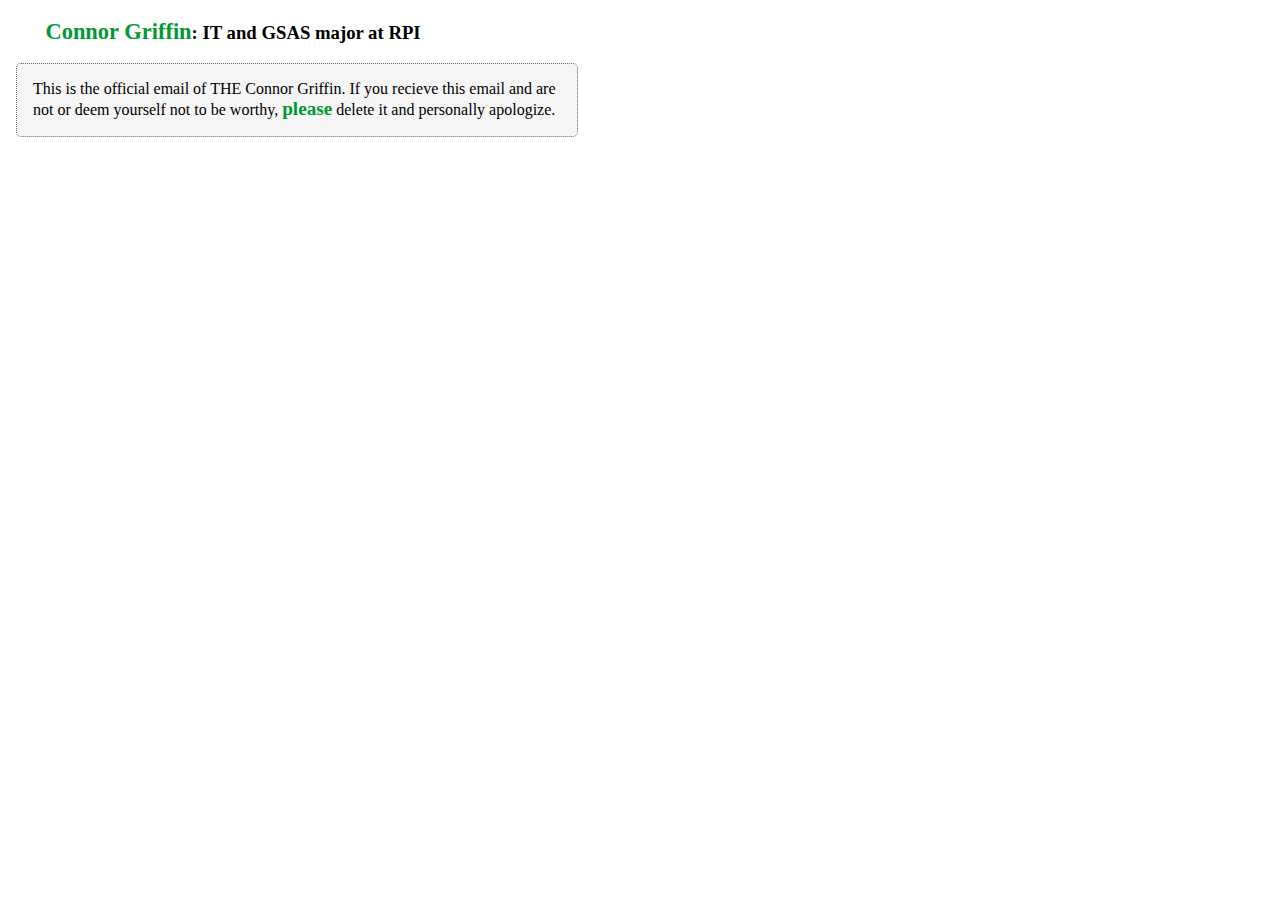
<file: websys/Projects/Classwork/emailsigniture/emailsigniture.html>
<!DOCTYPE html>
<html>
	<header>
		<style>
			h3 {padding-left: 2em;}
			div {margin-left:.5em; padding-left: 1em; padding-right: 1em; width: 33em; border: 1px dotted #696969; border-radius: 5px; background-color: #F5F5F5 }
			strong {color: #009933; font-size: 1.2em; font-weight: 1.5em;}
		</style>
	</header>
	<body>
		<h3><strong>Connor Griffin</strong>: IT and GSAS major at RPI</h3>
		<div>
			<p>This is the official email of THE Connor Griffin. If you recieve this email and are not or deem yourself not to be worthy, <strong>please</strong> delete it and personally apologize.</p>
		</div>
	</body>
</html>
</file>
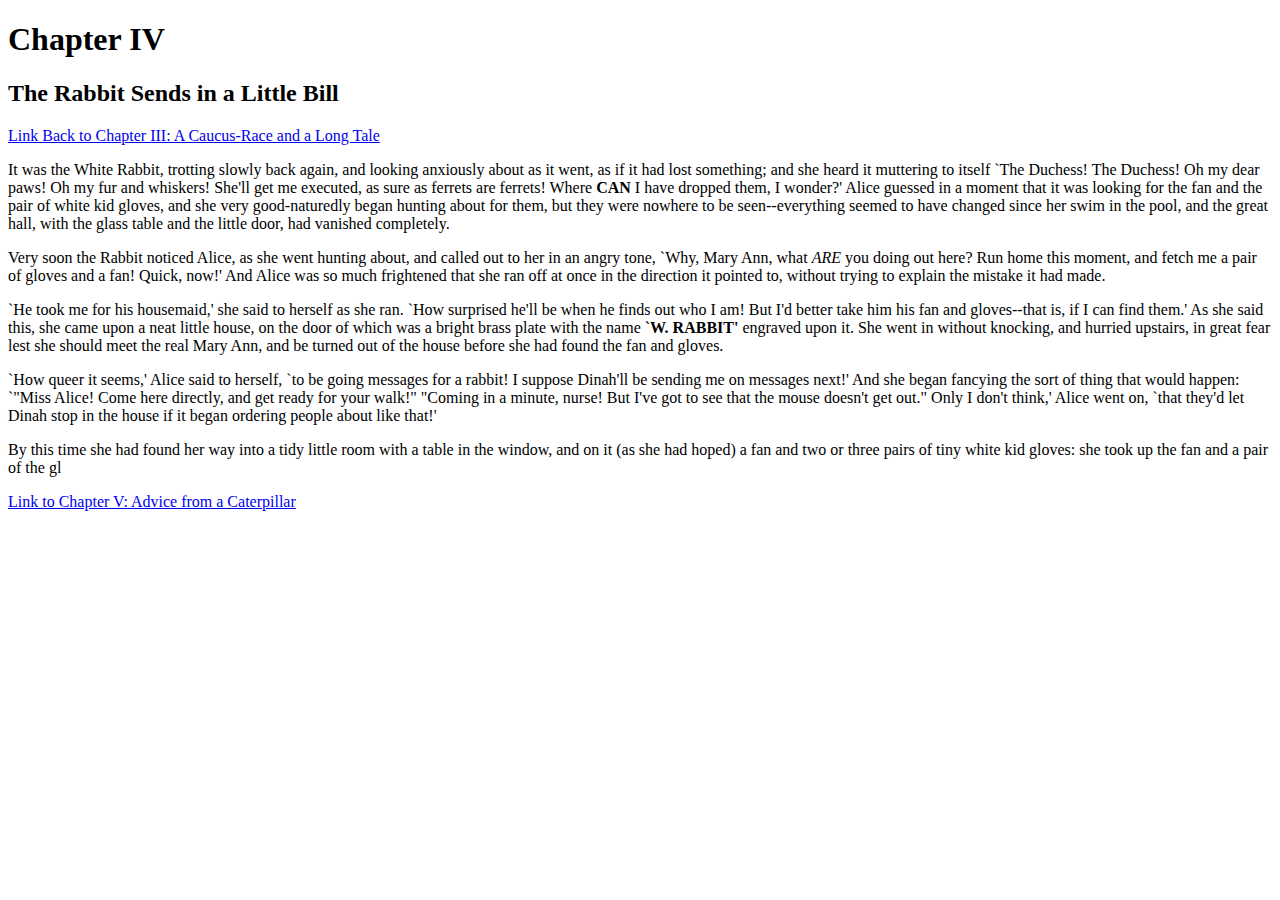
<file: websys/Projects/Classwork/html-html5/html-html5.html>
<!DOCTYPE html>
<html>
<head>
  <TITLE>Alice's Adventures in Wonderland: Chapter IV: The Rabbit Sends in a Little Bill</TITLE>
</head>
<H1>Chapter IV</H1>
<H2>The Rabbit Sends in a Little Bill</H2>
<A NAME=1 HREF="ch3.html">Link Back to Chapter III: A Caucus-Race and a Long Tale</A>
  <P>
  It was the White Rabbit, trotting slowly back again, and
looking anxiously about as it went, as if it had lost something;
and she heard it muttering to itself `The Duchess!  The Duchess!
Oh my dear paws!  Oh my fur and whiskers!  She'll get me
executed, as sure as ferrets are ferrets!  Where <STRONG>CAN</STRONG> I have
dropped them, I wonder?'  Alice guessed in a moment that it was
looking for the fan and the pair of white kid gloves, and she
very good-naturedly began hunting about for them, but they were
nowhere to be seen--everything seemed to have changed since her
swim in the pool, and the great hall, with the glass table and
the little door, had vanished completely.
  </P>
  <p>
  Very soon the Rabbit noticed Alice, as she went hunting about,
and called out to her in an angry tone, `Why, Mary Ann, what <EM>ARE</EM>
you doing out here?  Run home this moment, and fetch me a pair of
gloves and a fan!  Quick, now!'  And Alice was so much frightened
that she ran off at once in the direction it pointed to, without
trying to explain the mistake it had made.
  </P>
  <p>
  `He took me for his housemaid,' she said to herself as she ran.
`How surprised he'll be when he finds out who I am!  But I'd
better take him his fan and gloves--that is, if I can find them.'
As she said this, she came upon a neat little house, on the door
of which was a bright brass plate with the name <STRONG>`W. RABBIT'</STRONG>
engraved upon it.  She went in without knocking, and hurried
upstairs, in great fear lest she should meet the real Mary Ann,
and be turned out of the house before she had found the fan and
gloves.
  </P>
  <p>
  `How queer it seems,' Alice said to herself, `to be going
messages for a rabbit!  I suppose Dinah'll be sending me on
messages next!'  And she began fancying the sort of thing that
would happen:  `"Miss Alice!  Come here directly, and get ready
for your walk!" "Coming in a minute, nurse!  But I've got to see
that the mouse doesn't get out."  Only I don't think,' Alice went
on, `that they'd let Dinah stop in the house if it began ordering
people about like that!'
  </P>
  <p>
  By this time she had found her way into a tidy little room with
a table in the window, and on it (as she had hoped) a fan and two
or three pairs of tiny white kid gloves:  she took up the fan and
a pair of the gl
</p>
<A NAME=2 HREF="ch5.html">Link to Chapter V: Advice from a Caterpillar</A>
</html>
</file>
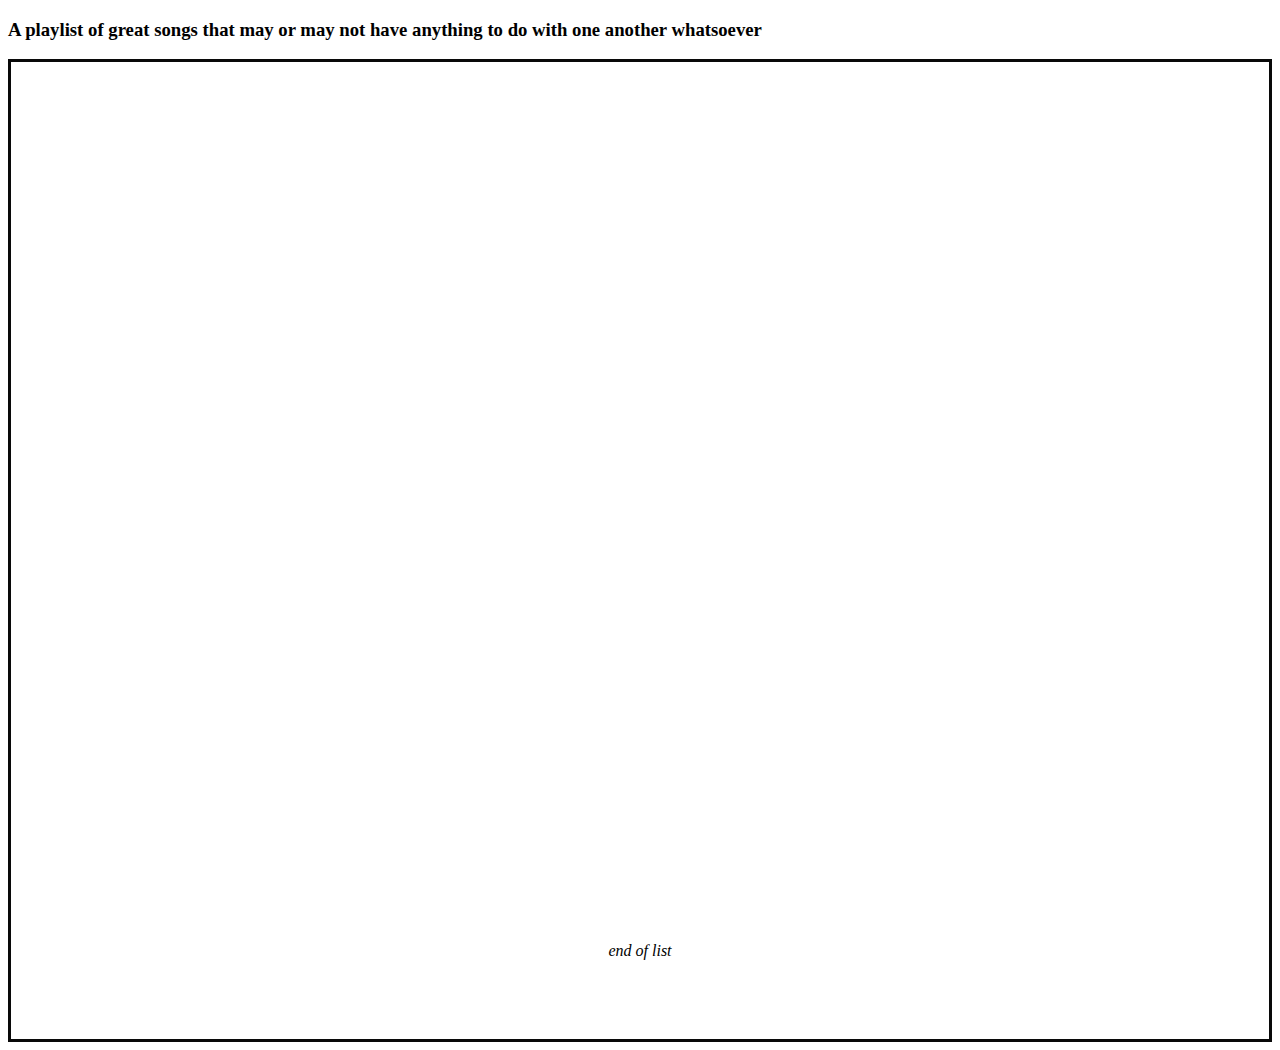
<file: websys/Projects/Labs/lab2/ConnorGriffinlab2part3.html>
<!DOCTYPE html>
<html>
	<head>
		<link rel="stylesheet" type="text/css" href="ConnorGriffinlab2part3.css">
	</head>
	<body>
		<h3><strong>A playlist</strong> of great songs that may or may not have anything to do with one another whatsoever</h3>
		<div class= "list" align="center">
			<div class="pic" align="center" style="background-image: url('http://hwcdn.allmusic.com/release-covers/500/0003/344/0003344477.jpg');">
				<div class="description">
					<p class="title">Houdini</p>
					<p class="artist">Foster the People</p>
					<p class="album">Torches</p>
					<p class="small">2011</p>
					<ul class="small">
						<li>Alternative/Indie Rock</li>
						<li>Indie Electronic</li>
						<li>Indie Pop</li>
						<li>Neo-Psychedelia</li>
					</ul>
					<p><a href="http://www.allmusic.com/album/torches-mw0002135149">See the album here.</a></p>
				</div>
			</div>
			<div class="pic" align="center" style="background-image: url('https://upload.wikimedia.org/wikipedia/en/5/58/Billy_Joel_-_Piano_Man.jpg')">
				<div class="description">
					<p class="title">Scenes From an Italian Restaurant</p>
					<p class="artist">Billy Joel</p>
					<p class="album">Piano Man</p>
					<p class="small">1973</p>
					<ul class="small">
						<li>Album Rock</li>
						<li>Contemporary Pop/Rock</li>
						<li>Singer/Songwriter</li>
						<li>Soft Rock</li>
					</ul>
					<p><a href="http://www.allmusic.com/album/piano-man-mw0002012463">See the album here.</a></p>
				</div>
			</div>
			<div class="pic" align="center" style="background-image: url('http://cps-static.rovicorp.com/3/JPG_500/MI0002/376/MI0002376560.jpg?partner=allrovi.com')">
				<div class="description">
					<p id="fav" class="title">Welcome to Tally Hall</p>
					<p class="artist">Tally Hall</p>
					<p class="album">Marvin's Marvelous Mechanical Museum</p>
					<p class="small">2005</p>
					<ul class="small">
						<li>Alternative/Indie Rock</li>
						<li>Indie Rock</li>
						<li>Indie Pop</li>
					</ul>
					<p><a href="http://www.allmusic.com/album/marvins-marvelous-mechanical-museum-mw0000449149">See the album here.</a></p>
				</div>
			</div>
			<div class="pic" align="center" style="background-image: url('http://hwcdn.allmusic.com/release-covers/500/0000/577/0000577564.jpg')">
				<div class="description">
					<p class="title">Dashboard</p>
					<p class="artist">Modest Mouse</p>
					<p class="album">We were Dead Before the Ship Even Sank</p>
					<p class="small">2007</p>
					<ul class="small">
						<li>Alternative/Indie Rock</li>
						<li>Indie Rockc</li>
						<li>Alternative Pop/Rock</li>
						<li>Noise Pop</li>
					</ul>
					<p><a href="http://www.allmusic.com/album/we-were-dead-before-the-ship-even-sank-mw0000483736">See the album here.</a></p>
				</div>
			</div>
			<div class="pic" align="center" style="background-image: url('http://cps-static.rovicorp.com/3/JPG_500/MI0000/369/MI0000369669.jpg?partner=allrovi.com')">
				<div class="description">
					<p class="title">Remedy (I Won't Worry)</p>
					<p class="artist">Jason Mraz</p>
					<p class="album">Waiting for my Rocket to Come</p>
					<p class="small">2002</p>
					<ul class="small">
						<li>Adult Alternative Pop/Rock</li>
						<li>Alternative/Indie Rock</li>
					</ul>
					<p><a href="http://www.allmusic.com/album/waiting-for-my-rocket-to-come-mw0000230291">See the album here.</a></p>
				</div>
			</div>
			<div class="pic" align="center" style="background-image: url('http://cps-static.rovicorp.com/3/JPG_500/MI0000/685/MI0000685513.jpg?partner=allrovi.com" alt="Wincing the Night Away')">
				<div class="description">
					<p class="title">Australia</p>
					<p class="artist">The Shins</p>
					<p class="album">Wincing the Night Away</p>
					<p class="small">2007</p>
					<ul class="small">
						<li>Alternative Pop/Rock</li>
						<li>Alternative/Indie Rock</li>
						<li>Indie Pop</li>
						<li>Indie Rock</li>
					</ul>
					<p><a href="http://www.allmusic.com/album/wincing-the-night-away-mw0000735777/releases">See the album here.</a></p>
				</div>
			</div>
			<p><em>end of list<em></p>
		</div>
	</body>
</html>
</file>
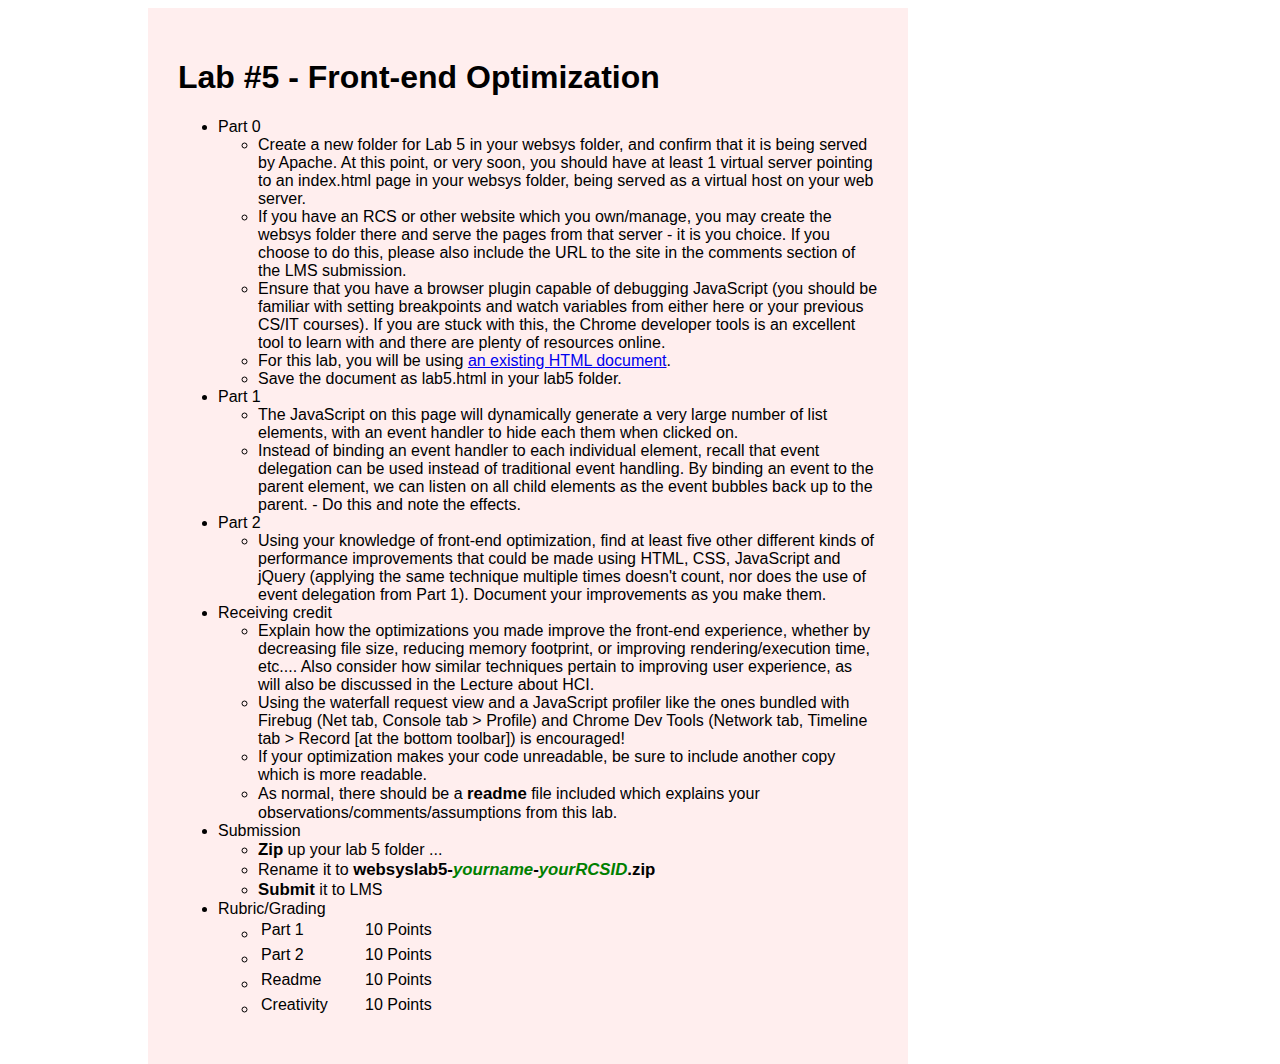
<file: websys/Projects/Labs/lab5/lab5instructions.html>
<!doctype html>
<html>
   <head>
      <meta charset="utf-8">
      <meta name="description" content="">
      <meta name="viewport" content="width=device-width, initial-scale=1">
      <title>Web Sys I - Lab #5 - Front-end Optimization</title>
      <style>

/*I have included the css here for convenience only*/

         body {
            font-family: helvetica;
            width: 900px;
         }

         #mainBlock{
            width:700px;
            background-color: #fee;
            padding:30px;
            float: right;
            clear: both;
            overflow: hidden;
         } 
         
         .sectiondetail {
            list-style-type: none;
         }

         .noteThis {
            color:red;
            font-size:110%;
         }
         .minor {
            line-height: 90%!important;
            font-size:90%!important;
            border-style: solid;
            border-color: red;
            padding:5px;
            text-align: left;
            width: 80%;
         }
         strong {
            font-size: 105%;
         }

         em {
            color:green;
         }
      
         table {
            display: inline-table;
         }

         .rubcat {
            -webkit-column-width: 100px;
            -moz-column-width: 100px;
            column-width: 100px;
         }

         .rubpts {
            -webkit-column-width: 40px;
            -moz-column-width: 40px;
            column-width: 40px;
         }



      </style>
   </head>
   <body>
      <div id="mainBlock">
         <h1>Lab #5 - Front-end Optimization</h1>
         <ul id="sections">
            <li class="sectionheader">
               Part 0
            </li>
            <li class="sectiondetail">
               <ul class="subsections">
                  <li class="subsectiondetail">
                     Create a new folder for Lab 5 in your websys folder, and confirm that it is being served by Apache. At this point, or very soon, you should have at least 1 virtual server pointing to an index.html page in your websys folder, being served as a virtual host on your web server.
                  </li>
                  <li class="subsectiondetail">
                     If you have an RCS or other website which you own/manage, you may create the websys folder there and serve the pages from that server - it is you choice.  If you choose to do this, please also include the URL to the site in the comments section of the LMS submission.
                  </li>
                  <li class="subsectiondetail">
                     Ensure that you have a browser plugin capable of debugging JavaScript (you should be familiar with setting breakpoints and watch variables from either here or your previous CS/IT courses). If you are stuck with this, the Chrome developer tools is an excellent tool to learn with and there are plenty of resources online.
                  </li>
                  <li class="subsectiondetail">
                     For this lab, you will be using <a href="lab5start.html">an existing HTML document</a>.
                  </li>
                  <li class="subsectiondetail">
                     Save the document as lab5.html in your lab5 folder.
                  </li>
               </ul>
            </li>
            <li class="sectionheader">
               Part 1
            </li>
            <li class="sectiondetail">
               <ul class="subsections">
                  <li class="subsectiondetail">
                     The JavaScript on this page will dynamically generate a very large number of list elements, with an event handler to hide each them when clicked on.
                  </li>
                  <li class="subsectiondetail">
                     Instead of binding an event handler to each individual element, recall that event delegation can be used instead of traditional event handling. By binding an event to the parent element, we can listen on all child elements as the event bubbles back up to the parent. - Do this and note the effects.
                  </li>
               </ul>
            </li>
            <li class="sectionheader">
               Part 2
            </li>
            <li class="sectiondetail">
               <ul class="subsections">
                  <li class="subsectiondetail">
                     Using your knowledge of front-end optimization, find at least five other different kinds of performance improvements that could be made using HTML, CSS, JavaScript and jQuery (applying the same technique multiple times doesn't count, nor does the use of event delegation from Part 1). Document your improvements as you make them.              
                  </li>
               </ul>
            </li>
            <li class="sectionheader">
               Receiving credit
            </li>
            <li class="sectiondetail">
               <ul class="subsections">
                  <li class="subsectiondetail">
                     Explain how the optimizations you made improve the front-end experience, whether by decreasing file size, reducing memory footprint, or improving rendering/execution time, etc.... Also consider how similar techniques pertain to improving user experience, as will also be  discussed in the Lecture about HCI.
                  </li>
                  <li class="subsectiondetail">
                     Using the waterfall request view and a JavaScript profiler like the ones bundled with Firebug (Net tab, Console tab &gt; Profile) and Chrome Dev Tools (Network tab, Timeline tab &gt; Record [at the bottom toolbar]) is encouraged!
                  </li>
				  <li>
					 If your optimization makes your code unreadable, be sure to include another copy which is more readable.
				  </li>
                  <li>
                       As normal, there should be a <strong>readme</strong> file included which explains your observations/comments/assumptions from this lab.
                  </li>
               </ul>
            </li>
            <li class="sectionheader">
               Submission
            </li>
            <li class="sectiondetail">
               <ul class="subsections">
                  <li class="subsectiondetail">
                     <strong>Zip</strong> up your lab 5 folder ...
                  </li>
                  <li class="subsectiondetail">
                     Rename it to <strong>websyslab5-<em>yourname</em>-<em>yourRCSID</em>.zip</strong>
                  </li>
                  <li class="subsectiondetail">
                     <strong>Submit</strong> it to LMS
                  </li>
               </ul>
            </li>
            <li class="sectionheader">
               Rubric/Grading
            </li>
            <li class="sectiondetail">
               <ul class="subsections">
                  <li class="subsectiondetail">
                     <table>
                        <tr>
                           <td class="rubcat">Part 1</td>
                           <td class="rubpts">10 Points</td>
                        </tr>
                     </table>                   
                  </li>
                  <li class="subsectiondetail">
                     <table>
                        <tr>
                           <td class="rubcat">Part 2</td>
                           <td class="rubpts">10 Points</td>
                        </tr>
                     </table>  
                  </li>
                  <li class="subsectiondetail">
                     <table>
                        <tr>
                           <td class="rubcat">Readme</td>
                           <td class="rubpts">10 Points</td>
                        </tr>
                     </table>                   
                  </li>
                  <li class="subsectiondetail">
                     <table>
                        <tr>
                           <td class="rubcat">Creativity</td>
                           <td class="rubpts">10 Points</td>
                        </tr>
                     </table>                   
                  </li>
               </ul>
            </li>           
         </ul>
       </div>
    </body>
</html>
</file>
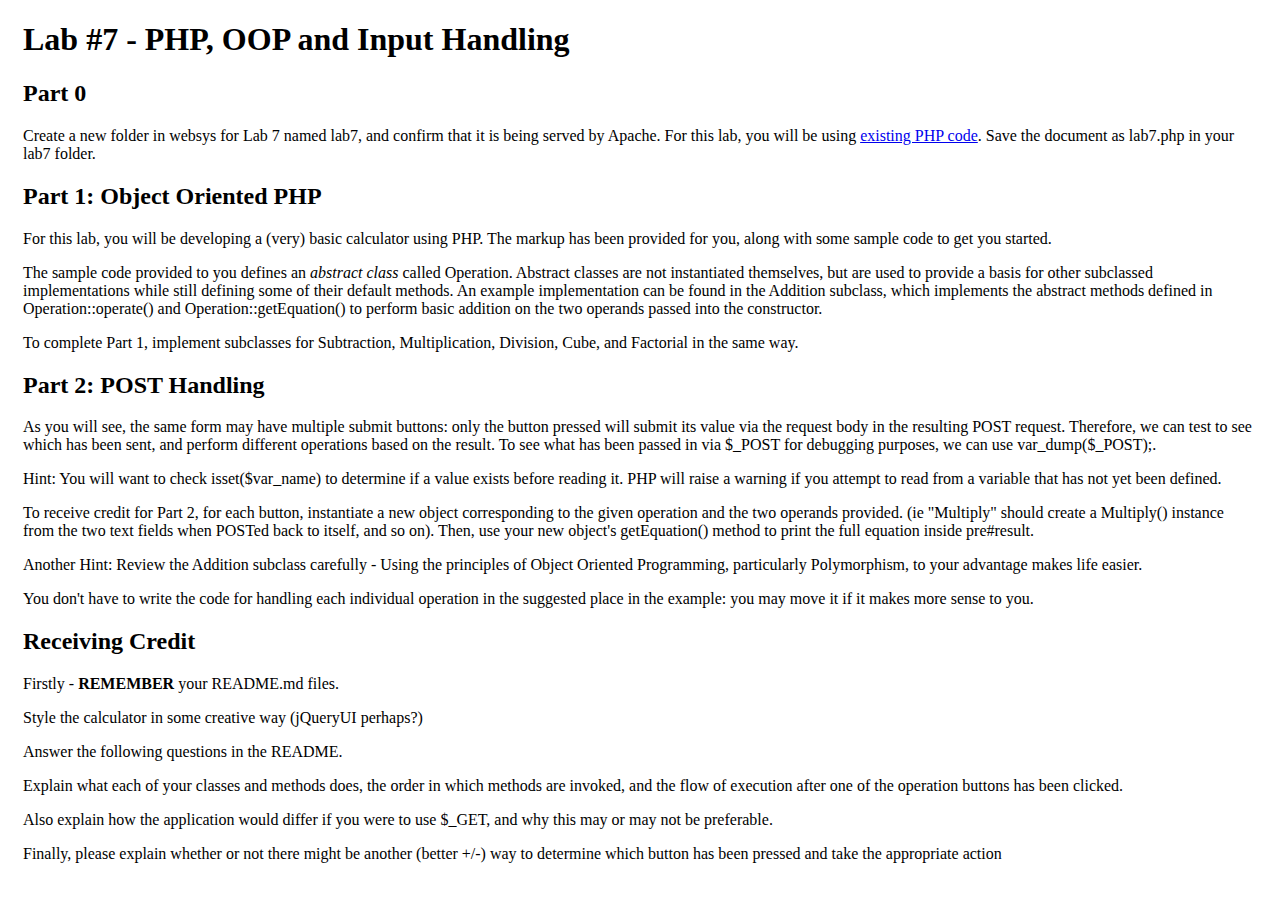
<file: websys/Projects/Labs/lab6/Lab7.html>
﻿<!DOCTYPE html>
<html>
    <head>
        <title>Web Sys I - Lab 7</title>
    </head>
    <body>
        <div style="margin:15px" class="column" id="content">
            <div class="section">
                <h1 class="title" id="page-title">Lab #7 - PHP, OOP and Input Handling</h1>
                    <div class="content clearfix">
                        <div class="field field-name-body field-type-text-with-summary field-label-hidden">
                            <div class="field-items">
                                <div class="field-item even">
                                    <h2>Part 0</h2>
                                    <p>Create a new folder in websys for Lab 7 named lab7, and confirm that it is being served by Apache. For this lab, you will be using <a href="lab7start.php">existing PHP code</a>. Save the document as lab7.php in your lab7 folder.</p>
                                    <h2>Part 1: Object Oriented PHP</h2>
                                    <p>For this lab, you will be developing a (very) basic calculator using PHP. The markup has been provided for you, along with some sample code to get you started.</p>
                                    <p>The sample code provided to you defines an <em>abstract class</em> called Operation. Abstract classes are not instantiated themselves, but are used to provide a basis for other subclassed implementations while still defining some of their default methods. An example implementation can be found in the Addition subclass, which implements the abstract methods defined in Operation::operate() and Operation::getEquation() to perform basic addition on the two operands passed into the constructor.</p>
                                    <p>To complete Part 1, implement subclasses for Subtraction, Multiplication, Division, Cube, and Factorial in the same way.</p>
                                    <h2>Part 2: POST Handling</h2>
                                    <p>As you will see, the same form may have multiple submit buttons: only the button pressed will submit its value via the request body in the resulting POST request. Therefore, we can test to see which has been sent, and perform different operations based on the result. To see what has been passed in via $_POST for debugging purposes, we can use var_dump($_POST);.</p>
                                    <p>Hint: You will want to check isset($var_name) to determine if a value exists before reading it. PHP will raise a warning if you attempt to read from a variable that has not yet been defined.</p>
                                    <p>To receive credit for Part 2, for each button, instantiate a new object corresponding to the given operation and the two operands provided.  (ie "Multiply" should create a Multiply() instance from the two text fields when POSTed back to itself, and so on). Then, use your new object's getEquation() method to print the full equation inside pre#result.</p>
                                    <p>Another Hint: Review the Addition subclass carefully - Using the principles of Object Oriented Programming, particularly Polymorphism, to your advantage makes life easier.</p>
                                    <p>You don't have to write the code for handling each individual operation in the suggested place in the example: you may move it if it makes more sense to you.</p>
                                    <h2>Receiving Credit</h2>
                                    <p>Firstly - <strong>REMEMBER</strong> your README.md files.</p>
                                    <p>Style the calculator in some creative way (jQueryUI perhaps?)</p>
                                    <p>Answer the following questions in the README.
                                    <p>Explain what each of your classes and methods does, the order in which methods are invoked, and the flow of execution after one of the operation buttons has been clicked.</p>
                                    <p>Also explain how the application would differ if you were to use $_GET, and why this may or may not be preferable.</p>
                                    <p>Finally, please explain whether or not there might be another (better +/-) way to determine which button has been pressed and take the appropriate action</p>
                            </div>
                        </div>
                    </div>
                </div>
            </div>
        </div>
    </body>
</html>
</file>
<file: websys/Projects/Labs/lab3/lab3Solution.css>
h1 {
      text-align:center;
    }

    .quote, #info {
      font-size:1.25em;
      letter-spacing:0.05em;
      width:50%;
      margin:1em auto;
    }
    .quote .attribution {
      font-size:0.8em;
      font-style:italic;
    }
    .quote .attribution:before {
      content:'-- ';
    }

    .focused {
      background-color: = "blue";
      padding-right: "10px";
    }
</file>
<file: websys/Projects/Labs/lab2/ConnorGriffinlab2part3.css>
div {
	display: inline-block;
}

.list {
	border: #090909 solid 3px;
	padding-top: 5%;
	padding-bottom: 5%;
}

.pic {
	background-size: 400px 400px;
	height: 400px;
	width: 400px;
}


.description {
	opacity: 0;
	height: 330px;
	width: 330px;
	margin-top: 35px;
	padding:2%;
}

.description:hover {
	background: rgba(255, 255, 255, 0.85);
	opacity: 1;
}

.title {
	font-variant: small-caps;
}

.artist {
	font-size: 120%;
	font-weight: bold;
}

.album {
	width: 10em;
	font-style: italic;
	float: right; 
}

#fav {
	color: green;
}

.small {
	font-size: 80%;
	float: left;
	text-align: left;
}

li:before {
	content:"-";
}
</file>
